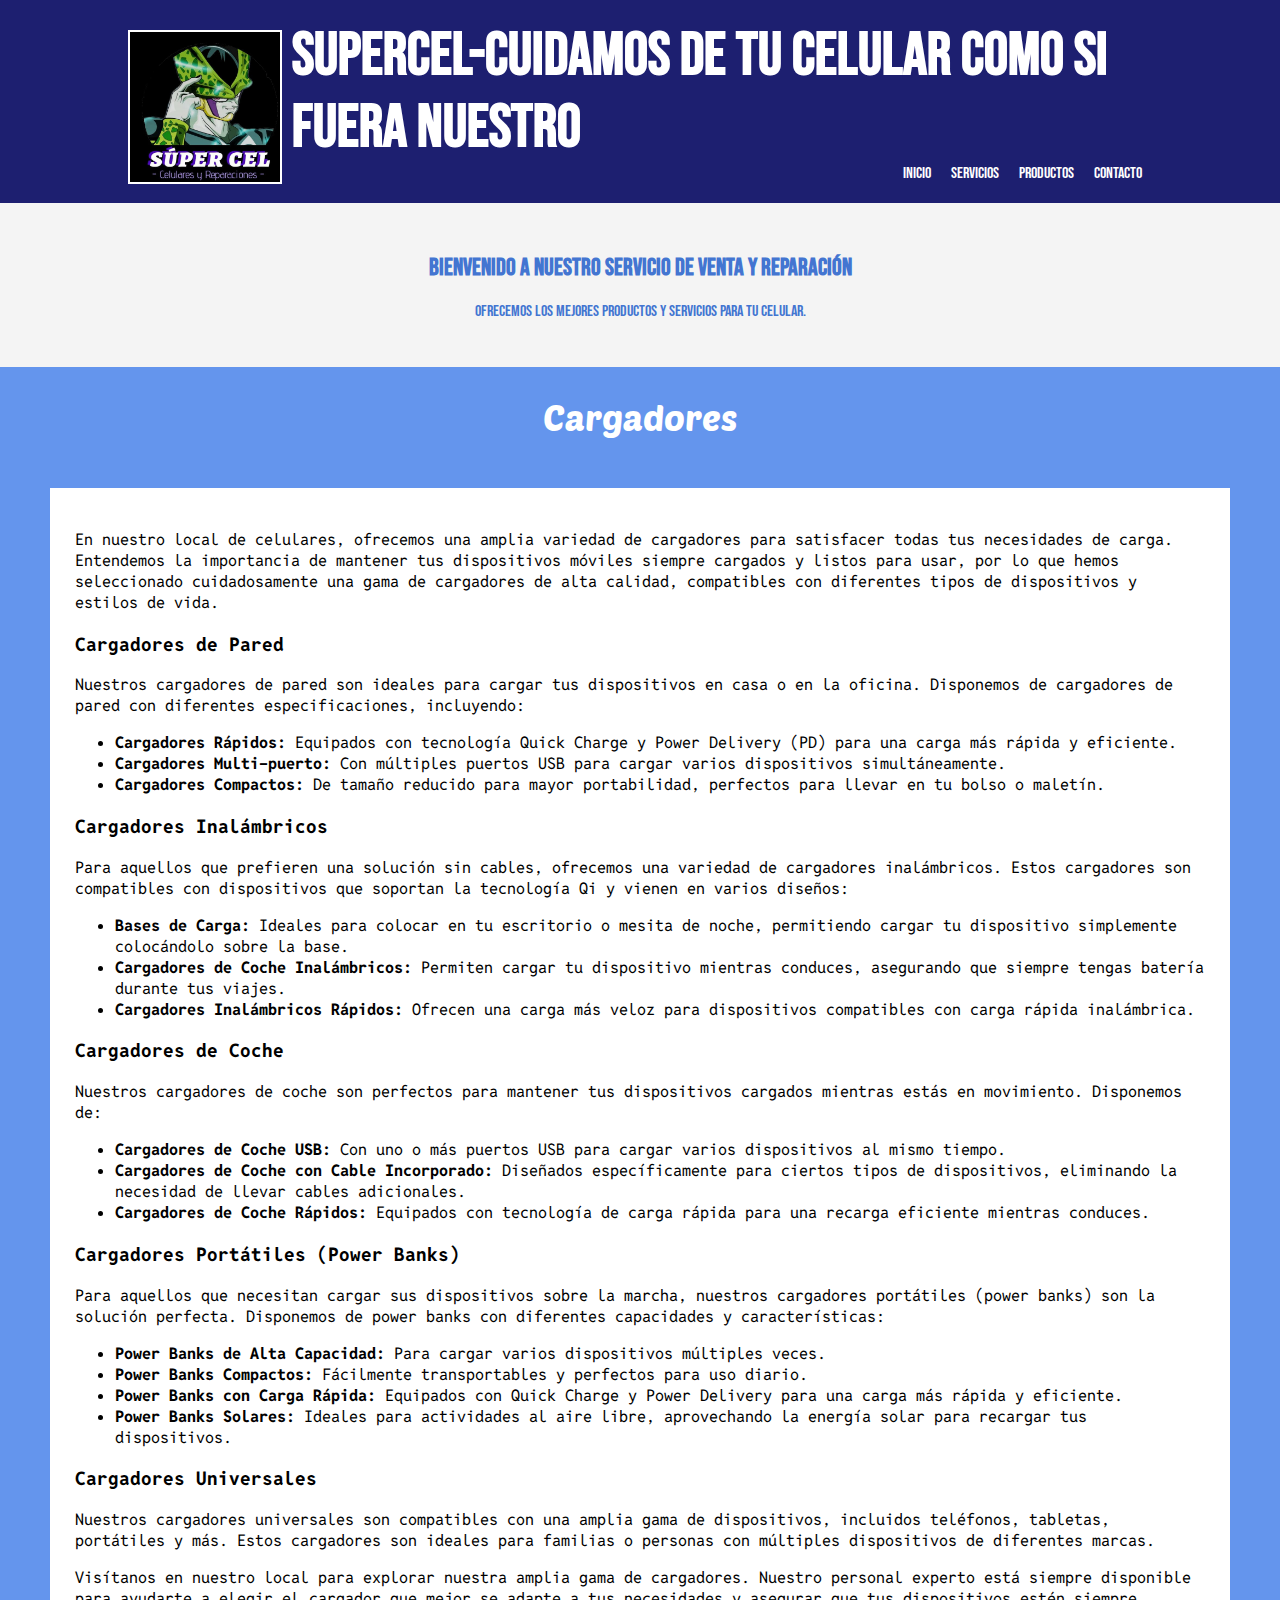
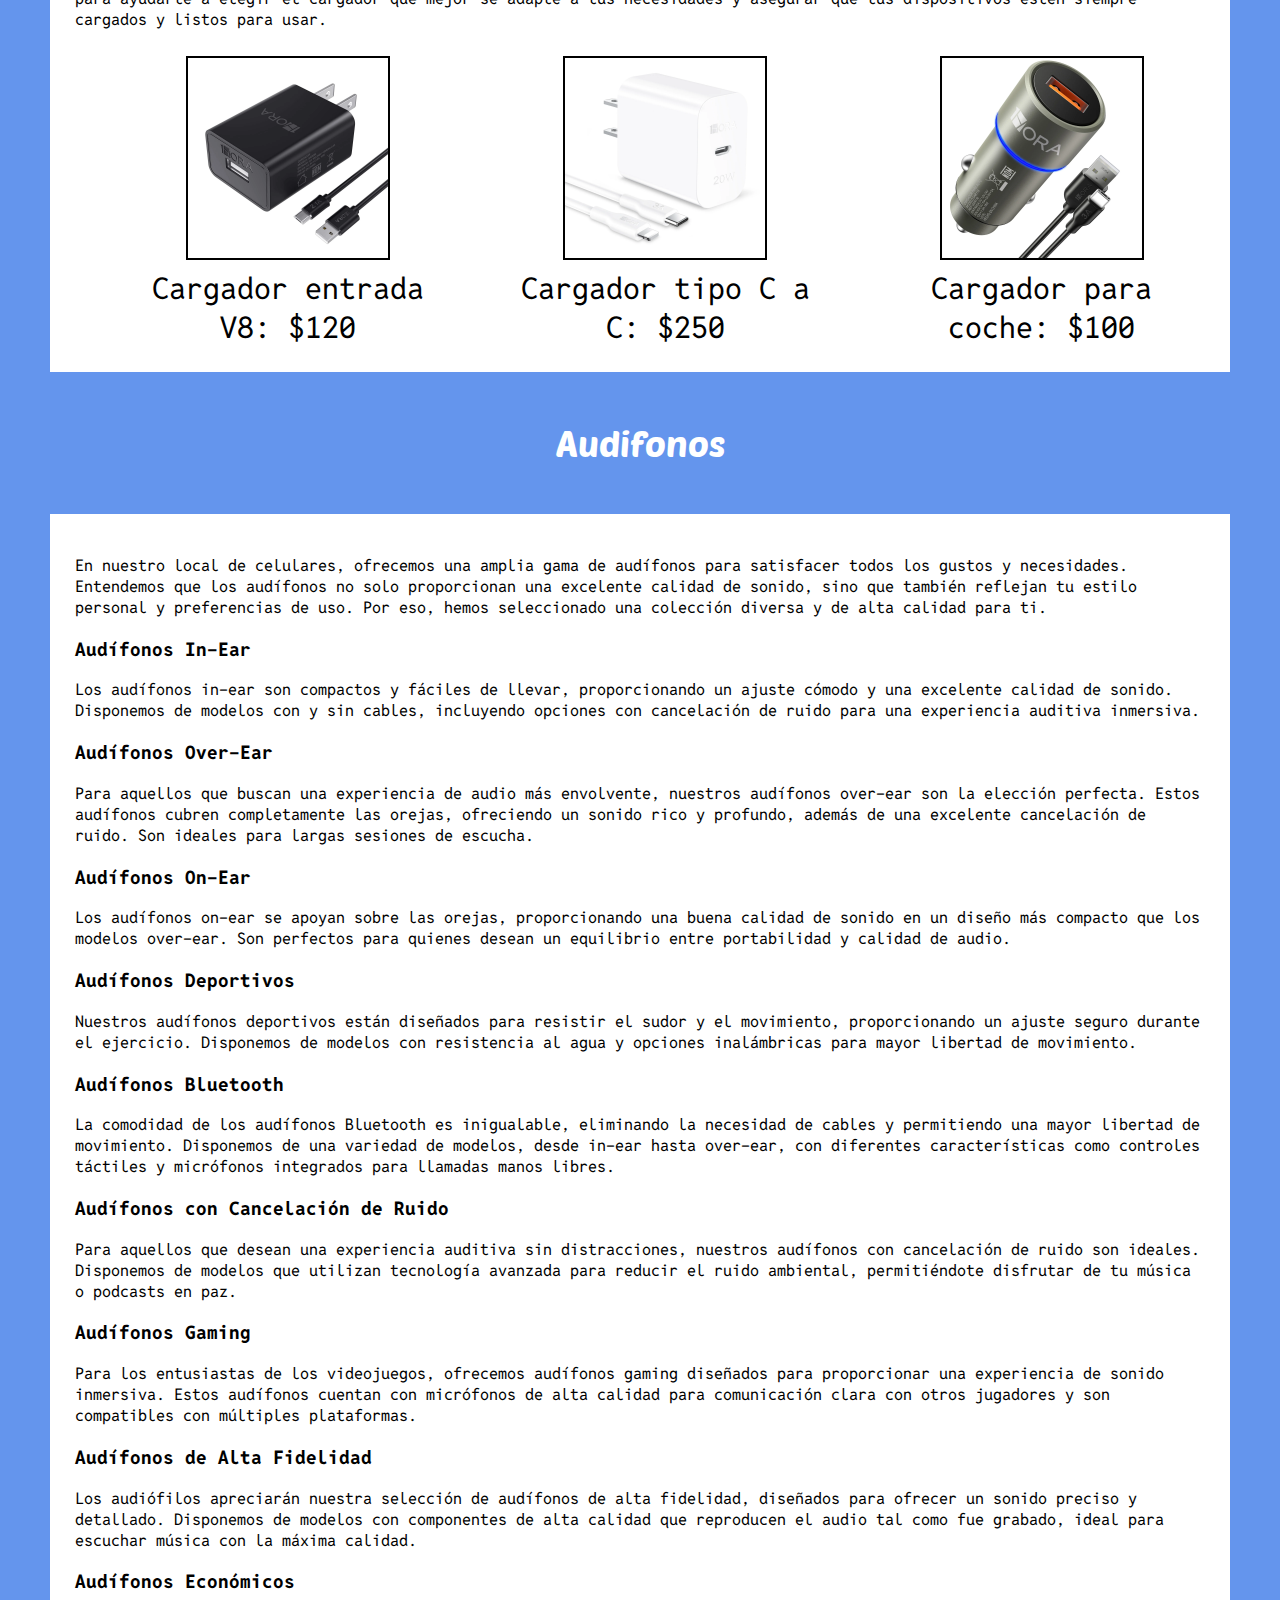
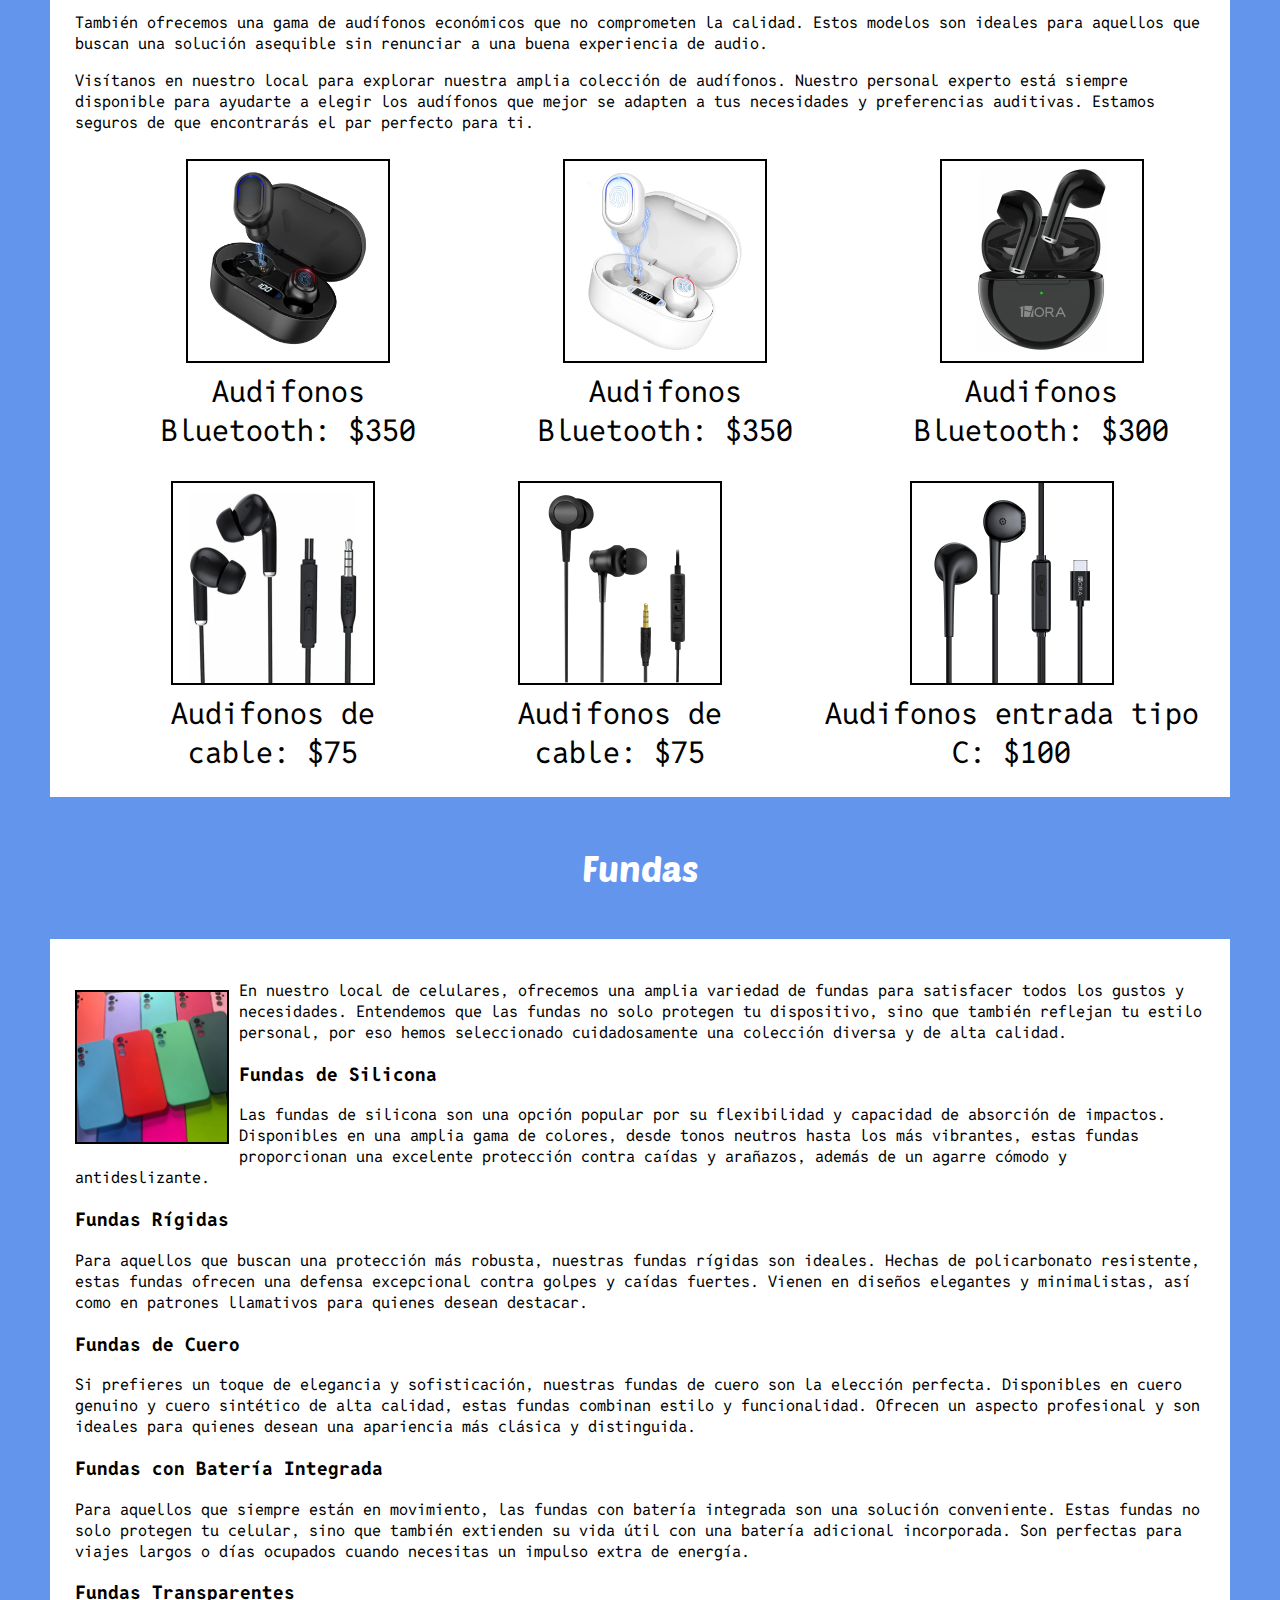
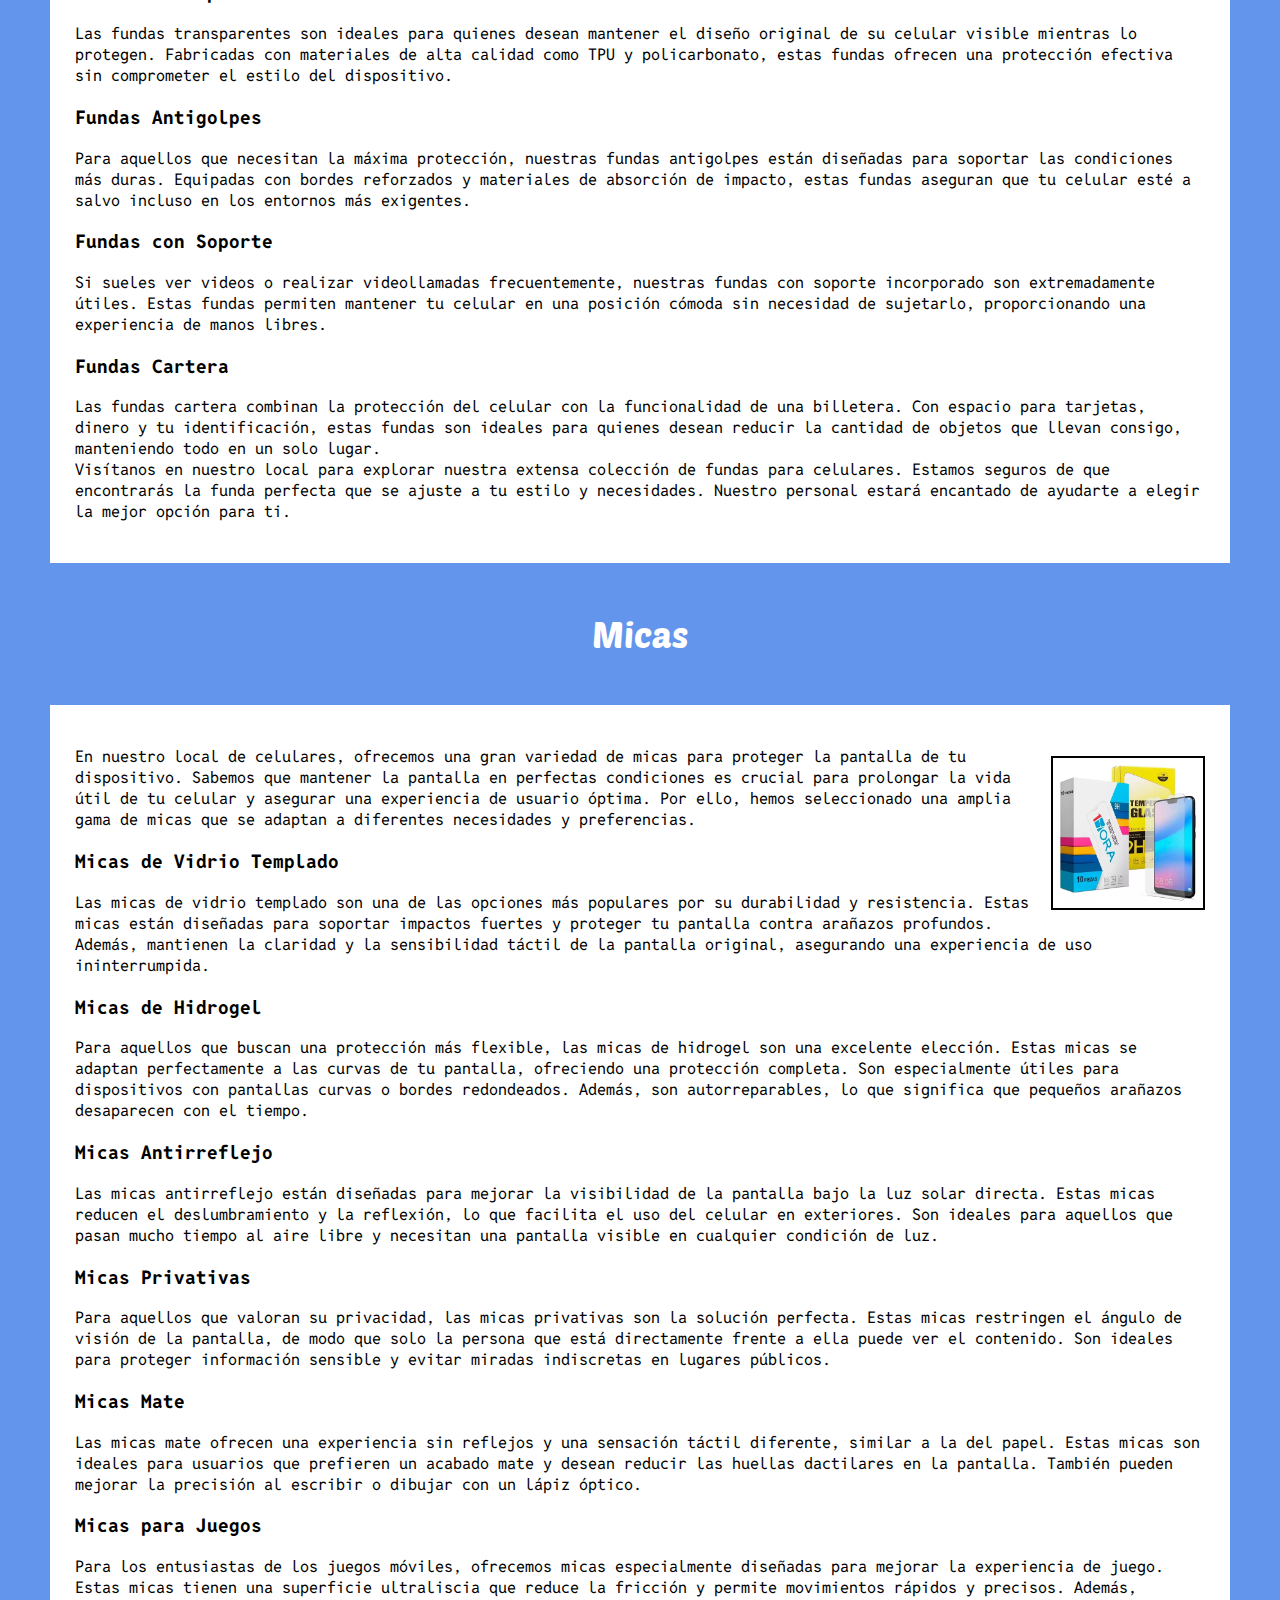
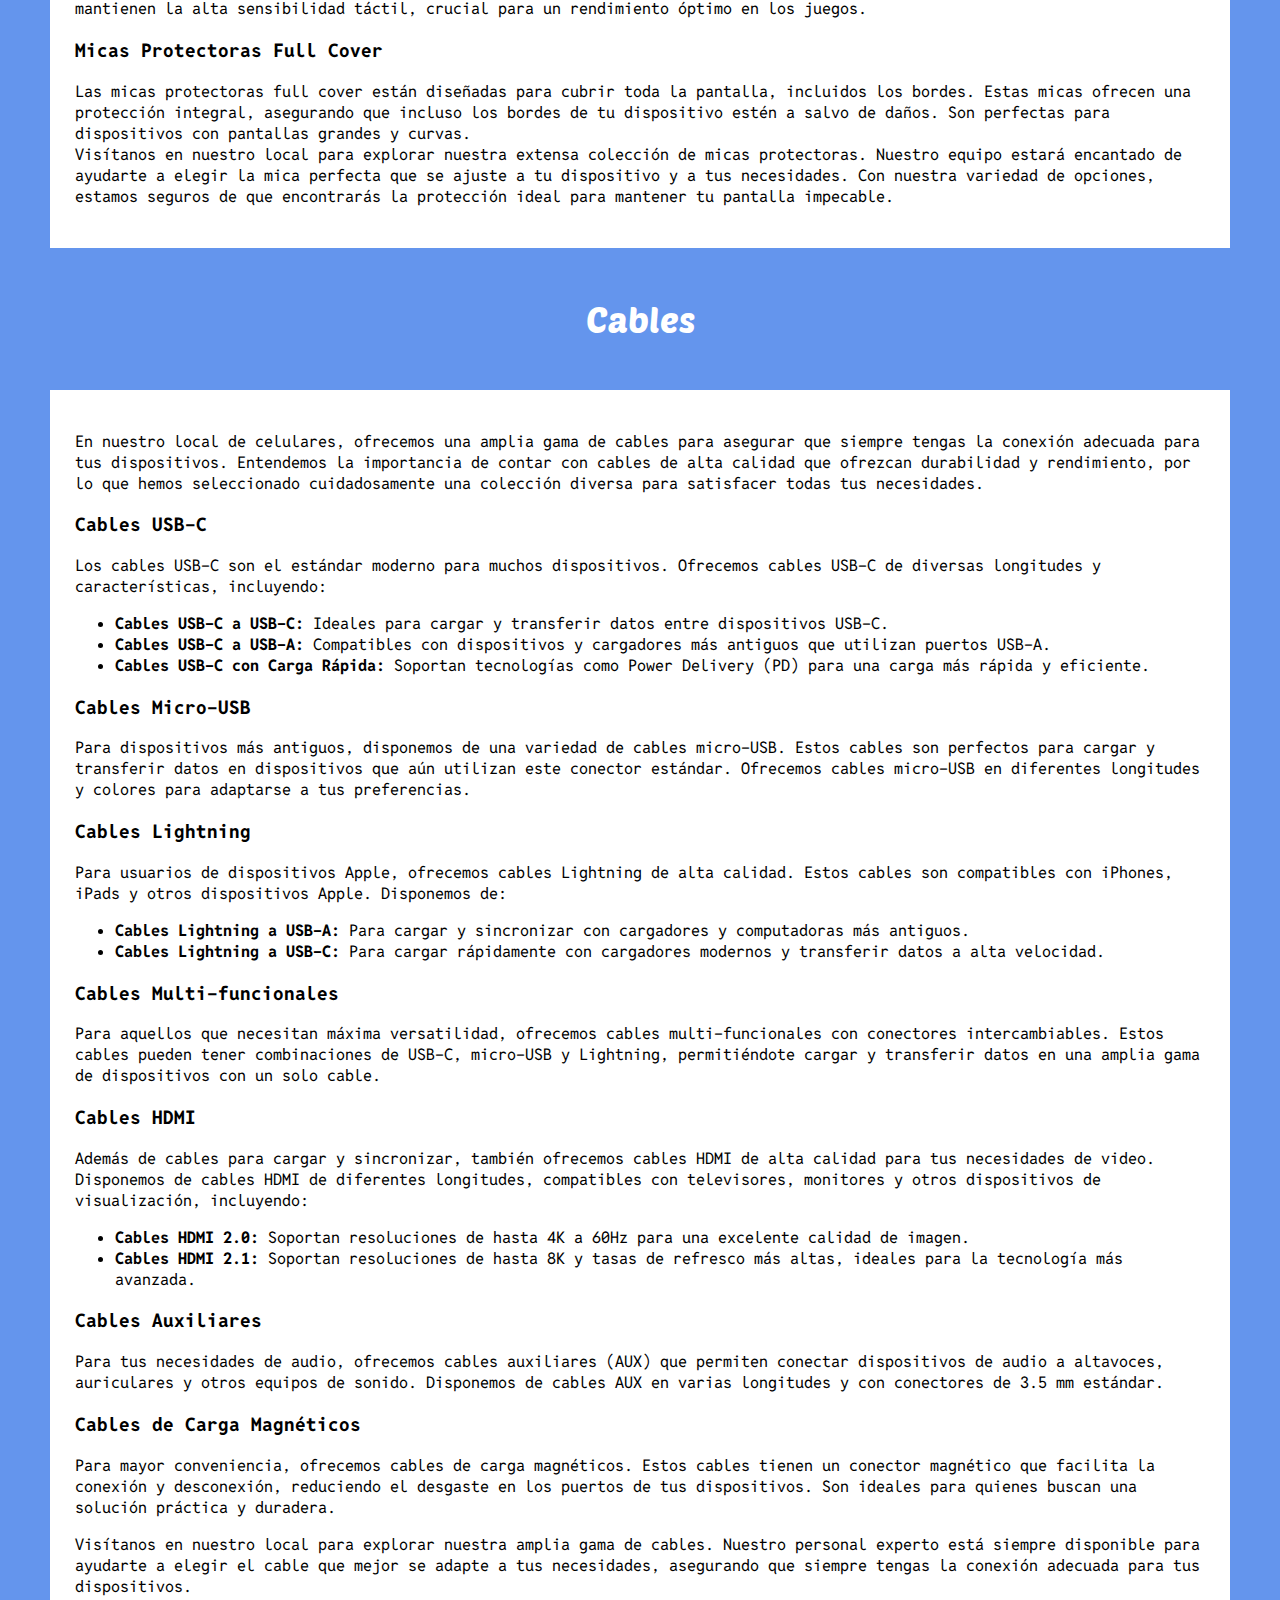
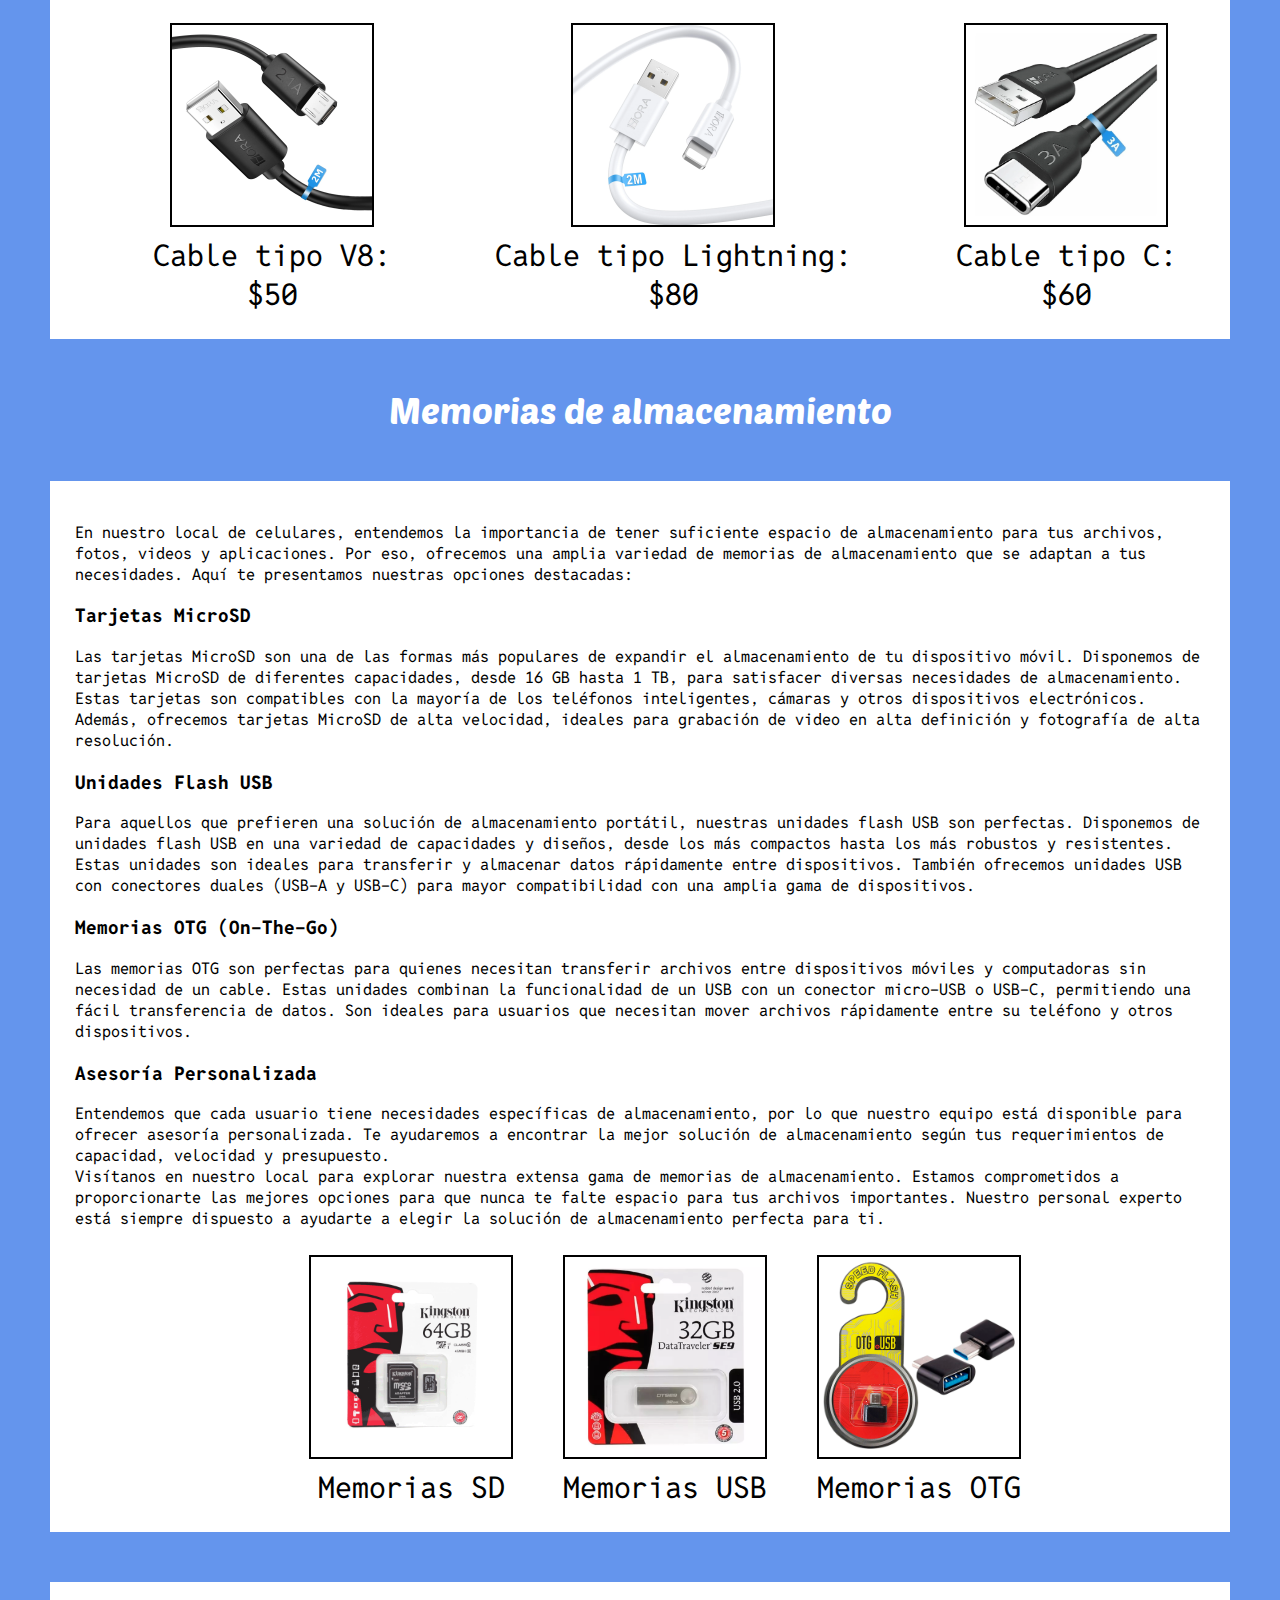
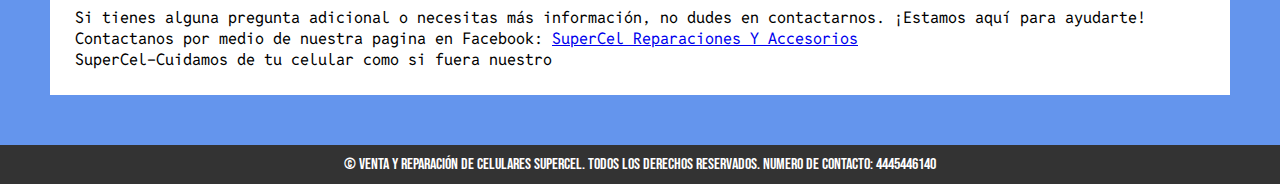
<file: Productos.html>
<!DOCTYPE html>
<html lang="es">
<head>
    <meta charset="UTF-8">
    <meta name="viewport" content="width=device-width, initial-scale=1.0">
    <title>SuperCel</title>
    <link rel="stylesheet" href="plantilla.css">
    <link rel="preconnect" href="https://fonts.googleapis.com">
    <link rel="preconnect" href="https://fonts.gstatic.com" crossorigin>
    <link href="https://fonts.googleapis.com/css2?family=Bebas+Neue&display=swap" rel="stylesheet">
    <link rel="preconnect" href="https://fonts.googleapis.com">
    <link rel="preconnect" href="https://fonts.gstatic.com" crossorigin>
    <link href="https://fonts.googleapis.com/css2?family=Bebas+Neue&family=Reddit+Mono:wght@200..900&display=swap" rel="stylesheet">
    <link rel="preconnect" href="https://fonts.googleapis.com">
    <link rel="preconnect" href="https://fonts.gstatic.com" crossorigin>
    <link href="https://fonts.googleapis.com/css2?family=Bebas+Neue&family=Poetsen+One&family=Reddit+Mono:wght@200..900&display=swap" rel="stylesheet">
    <link rel="shortcut icon" href="icono.ico" />
</head>
<body>
    <header>
        <div class="container">
            <img src="icono.jpg" class="izquierda">
            <h1>SuperCel-Cuidamos de tu celular como si fuera nuestro</h1>
            <nav>
                <ul id="nav-menu" class="nav-menu">
                    <li><a href="Pagina.html">Inicio</a></li>
                    <li class="dropdown">
                        <a href="Servicios.html" class="dropbtn">Servicios</a>
                        <div class="dropdown-content">
                            <a href="Servicios.html">Cambios de pantalla</a>
                            <a href="Servicios.html">Cambio de centro de carga</a>
                            <a href="Servicios.html">Reparación de software</a>
                            <a href="Servicios.html">Cambios de batería</a>
                            <a href="Servicios.html">Cambios de micrófono</a>
                            <a href="Servicios.html">Desbloqueos</a>
                            <a href="Servicios.html">Liberaciones de compañía</a>
                        </div>
                    </li>
                    <li class="dropdown">
                        <a href="Productos.html" class="dropbtn">Productos</a>
                        <div class="dropdown-content">
                            <a href="#cargador">Cargadores</a>
                            <a href="#audifonos">Audífonos</a>
                            <a href="#funda">Fundas</a>
                            <a href="#mica">Micas</a>
                            <a href="#cable">Cables</a>
                            <a href="#memoria">Memorias de Almacenamiento</a>
                        </div>
                    </li>
                    <li><a href="Contacto.html">Contacto</a></li>
                </ul>
            </nav>
        </div>
    </header>

    <section class="hero">
        <div class="container">
            <h2>Bienvenido a Nuestro Servicio de Venta y Reparación</h2>
            <p>Ofrecemos los mejores productos y servicios para tu celular.</p>
        </div>
    </section>
    <h2 class="subtitle" id="cargador">Cargadores</h2>
    <div class="servicios">
        <p>En nuestro local de celulares, ofrecemos una amplia variedad de cargadores para satisfacer todas tus necesidades de carga. Entendemos la importancia de mantener tus dispositivos móviles siempre cargados y listos para usar, por lo que hemos seleccionado cuidadosamente una gama de cargadores de alta calidad, compatibles con diferentes tipos de dispositivos y estilos de vida.</p>

        <h3>Cargadores de Pared</h3>
        <p>Nuestros cargadores de pared son ideales para cargar tus dispositivos en casa o en la oficina. Disponemos de cargadores de pared con diferentes especificaciones, incluyendo:</p>
        <ul>
            <li><strong>Cargadores Rápidos:</strong> Equipados con tecnología Quick Charge y Power Delivery (PD) para una carga más rápida y eficiente.</li>
            <li><strong>Cargadores Multi-puerto:</strong> Con múltiples puertos USB para cargar varios dispositivos simultáneamente.</li>
            <li><strong>Cargadores Compactos:</strong> De tamaño reducido para mayor portabilidad, perfectos para llevar en tu bolso o maletín.</li>
        </ul>
    
        <h3>Cargadores Inalámbricos</h3>
        <p>Para aquellos que prefieren una solución sin cables, ofrecemos una variedad de cargadores inalámbricos. Estos cargadores son compatibles con dispositivos que soportan la tecnología Qi y vienen en varios diseños:</p>
        <ul>
            <li><strong>Bases de Carga:</strong> Ideales para colocar en tu escritorio o mesita de noche, permitiendo cargar tu dispositivo simplemente colocándolo sobre la base.</li>
            <li><strong>Cargadores de Coche Inalámbricos:</strong> Permiten cargar tu dispositivo mientras conduces, asegurando que siempre tengas batería durante tus viajes.</li>
            <li><strong>Cargadores Inalámbricos Rápidos:</strong> Ofrecen una carga más veloz para dispositivos compatibles con carga rápida inalámbrica.</li>
        </ul>
    
        <h3>Cargadores de Coche</h3>
        <p>Nuestros cargadores de coche son perfectos para mantener tus dispositivos cargados mientras estás en movimiento. Disponemos de:</p>
        <ul>
            <li><strong>Cargadores de Coche USB:</strong> Con uno o más puertos USB para cargar varios dispositivos al mismo tiempo.</li>
            <li><strong>Cargadores de Coche con Cable Incorporado:</strong> Diseñados específicamente para ciertos tipos de dispositivos, eliminando la necesidad de llevar cables adicionales.</li>
            <li><strong>Cargadores de Coche Rápidos:</strong> Equipados con tecnología de carga rápida para una recarga eficiente mientras conduces.</li>
        </ul>
    
        <h3>Cargadores Portátiles (Power Banks)</h3>
        <p>Para aquellos que necesitan cargar sus dispositivos sobre la marcha, nuestros cargadores portátiles (power banks) son la solución perfecta. Disponemos de power banks con diferentes capacidades y características:</p>
        <ul>
            <li><strong>Power Banks de Alta Capacidad:</strong> Para cargar varios dispositivos múltiples veces.</li>
            <li><strong>Power Banks Compactos:</strong> Fácilmente transportables y perfectos para uso diario.</li>
            <li><strong>Power Banks con Carga Rápida:</strong> Equipados con Quick Charge y Power Delivery para una carga más rápida y eficiente.</li>
            <li><strong>Power Banks Solares:</strong> Ideales para actividades al aire libre, aprovechando la energía solar para recargar tus dispositivos.</li>
        </ul>
    
        <h3>Cargadores Universales</h3>
        <p>Nuestros cargadores universales son compatibles con una amplia gama de dispositivos, incluidos teléfonos, tabletas, portátiles y más. Estos cargadores son ideales para familias o personas con múltiples dispositivos de diferentes marcas.</p>
    
        <p>Visítanos en nuestro local para explorar nuestra amplia gama de cargadores. Nuestro personal experto está siempre disponible para ayudarte a elegir el cargador que mejor se adapte a tus necesidades y asegurar que tus dispositivos estén siempre cargados y listos para usar.</p>
            <div class="cont">
                <div  class="linea">
                    <div class="p1">
                      <img src="carg1.webp">
                      <br>Cargador entrada V8: $120</div>
                      <br>
                    <div class="p1">
                        <img src="carg2.webp">
                        <br>Cargador tipo C a C: $250</div>
                        <br>
                    <div class="p1">
                        <img src="carg3.webp">
                        <br>Cargador para coche: $100</div>
                </div>
            </div>
        </div>
    <h2 class="subtitle" id="audifonos">Audifonos</h2>
        <div class="servicios">
            <p>En nuestro local de celulares, ofrecemos una amplia gama de audífonos para satisfacer todos los gustos y necesidades. Entendemos que los audífonos no solo proporcionan una excelente calidad de sonido, sino que también reflejan tu estilo personal y preferencias de uso. Por eso, hemos seleccionado una colección diversa y de alta calidad para ti.</p>

    <h3>Audífonos In-Ear</h3>
    <p>Los audífonos in-ear son compactos y fáciles de llevar, proporcionando un ajuste cómodo y una excelente calidad de sonido. Disponemos de modelos con y sin cables, incluyendo opciones con cancelación de ruido para una experiencia auditiva inmersiva.</p>

    <h3>Audífonos Over-Ear</h3>
    <p>Para aquellos que buscan una experiencia de audio más envolvente, nuestros audífonos over-ear son la elección perfecta. Estos audífonos cubren completamente las orejas, ofreciendo un sonido rico y profundo, además de una excelente cancelación de ruido. Son ideales para largas sesiones de escucha.</p>

    <h3>Audífonos On-Ear</h3>
    <p>Los audífonos on-ear se apoyan sobre las orejas, proporcionando una buena calidad de sonido en un diseño más compacto que los modelos over-ear. Son perfectos para quienes desean un equilibrio entre portabilidad y calidad de audio.</p>

    <h3>Audífonos Deportivos</h3>
    <p>Nuestros audífonos deportivos están diseñados para resistir el sudor y el movimiento, proporcionando un ajuste seguro durante el ejercicio. Disponemos de modelos con resistencia al agua y opciones inalámbricas para mayor libertad de movimiento.</p>

    <h3>Audífonos Bluetooth</h3>
    <p>La comodidad de los audífonos Bluetooth es inigualable, eliminando la necesidad de cables y permitiendo una mayor libertad de movimiento. Disponemos de una variedad de modelos, desde in-ear hasta over-ear, con diferentes características como controles táctiles y micrófonos integrados para llamadas manos libres.</p>

    <h3>Audífonos con Cancelación de Ruido</h3>
    <p>Para aquellos que desean una experiencia auditiva sin distracciones, nuestros audífonos con cancelación de ruido son ideales. Disponemos de modelos que utilizan tecnología avanzada para reducir el ruido ambiental, permitiéndote disfrutar de tu música o podcasts en paz.</p>

    <h3>Audífonos Gaming</h3>
    <p>Para los entusiastas de los videojuegos, ofrecemos audífonos gaming diseñados para proporcionar una experiencia de sonido inmersiva. Estos audífonos cuentan con micrófonos de alta calidad para comunicación clara con otros jugadores y son compatibles con múltiples plataformas.</p>

    <h3>Audífonos de Alta Fidelidad</h3>
    <p>Los audiófilos apreciarán nuestra selección de audífonos de alta fidelidad, diseñados para ofrecer un sonido preciso y detallado. Disponemos de modelos con componentes de alta calidad que reproducen el audio tal como fue grabado, ideal para escuchar música con la máxima calidad.</p>

    <h3>Audífonos Económicos</h3>
    <p>También ofrecemos una gama de audífonos económicos que no comprometen la calidad. Estos modelos son ideales para aquellos que buscan una solución asequible sin renunciar a una buena experiencia de audio.</p>

    <p>Visítanos en nuestro local para explorar nuestra amplia colección de audífonos. Nuestro personal experto está siempre disponible para ayudarte a elegir los audífonos que mejor se adapten a tus necesidades y preferencias auditivas. Estamos seguros de que encontrarás el par perfecto para ti.</p>
            <div class="cont">
                <div  class="linea">
                    <div class="p1">
                      <img src="audi1.webp">
                      <br>Audifonos Bluetooth: $350</div>
                      <br>
                    <div class="p1">
                        <img src="audi2.webp">
                        <br>Audifonos Bluetooth: $350</div>
                        <br>
                    <div class="p1">
                        <img src="auid3.webp">
                        <br>Audifonos Bluetooth: $300</div>
                </div>
            </div>
            <br>
            <div class="cont">
                <div  class="linea">
                    <div class="p1">
                      <img src="alam1.webp">
                      <br>Audifonos de cable: $75</div>
                      <br>
                    <div class="p1">
                        <img src="alam2.webp">
                        <br>Audifonos de cable: $75</div>
                        <br>
                    <div class="p1">
                        <img src="alam3.webp">
                        <br>Audifonos entrada tipo C: $100</div>
                </div>
            </div>
        </div>
    </div>
    <h2 class="subtitle" id="funda">Fundas</h2>
    <div class="servicios">
        <p>
            <img src="fundas.webp" class="izquierda">
            En nuestro local de celulares, ofrecemos una amplia variedad de fundas para satisfacer todos los gustos y necesidades. Entendemos que las fundas no solo protegen tu dispositivo, sino que también reflejan tu estilo personal, por eso hemos seleccionado cuidadosamente una colección diversa y de alta calidad.
            <br>
            <h3>Fundas de Silicona</h3>
            Las fundas de silicona son una opción popular por su flexibilidad y capacidad de absorción de impactos. Disponibles en una amplia gama de colores, desde tonos neutros hasta los más vibrantes, estas fundas proporcionan una excelente protección contra caídas y arañazos, además de un agarre cómodo y antideslizante.
            <br>
            <h3>Fundas Rígidas</h3>
            Para aquellos que buscan una protección más robusta, nuestras fundas rígidas son ideales. Hechas de policarbonato resistente, estas fundas ofrecen una defensa excepcional contra golpes y caídas fuertes. Vienen en diseños elegantes y minimalistas, así como en patrones llamativos para quienes desean destacar.
            <br>
            <h3>Fundas de Cuero</h3>
            Si prefieres un toque de elegancia y sofisticación, nuestras fundas de cuero son la elección perfecta. Disponibles en cuero genuino y cuero sintético de alta calidad, estas fundas combinan estilo y funcionalidad. Ofrecen un aspecto profesional y son ideales para quienes desean una apariencia más clásica y distinguida.
            <br>
            <h3>Fundas con Batería Integrada</h3>
            Para aquellos que siempre están en movimiento, las fundas con batería integrada son una solución conveniente. Estas fundas no solo protegen tu celular, sino que también extienden su vida útil con una batería adicional incorporada. Son perfectas para viajes largos o días ocupados cuando necesitas un impulso extra de energía.
            <br>
            <h3>Fundas Transparentes</h3>
            Las fundas transparentes son ideales para quienes desean mantener el diseño original de su celular visible mientras lo protegen. Fabricadas con materiales de alta calidad como TPU y policarbonato, estas fundas ofrecen una protección efectiva sin comprometer el estilo del dispositivo.
            <br>
            <h3>Fundas Antigolpes</h3>
            Para aquellos que necesitan la máxima protección, nuestras fundas antigolpes están diseñadas para soportar las condiciones más duras. Equipadas con bordes reforzados y materiales de absorción de impacto, estas fundas aseguran que tu celular esté a salvo incluso en los entornos más exigentes.
            <br>
            <h3>Fundas con Soporte</h3>
            Si sueles ver videos o realizar videollamadas frecuentemente, nuestras fundas con soporte incorporado son extremadamente útiles. Estas fundas permiten mantener tu celular en una posición cómoda sin necesidad de sujetarlo, proporcionando una experiencia de manos libres.
            <br>
            <h3>Fundas Cartera</h3>
            Las fundas cartera combinan la protección del celular con la funcionalidad de una billetera. Con espacio para tarjetas, dinero y tu identificación, estas fundas son ideales para quienes desean reducir la cantidad de objetos que llevan consigo, manteniendo todo en un solo lugar.
            <br>
            Visítanos en nuestro local para explorar nuestra extensa colección de fundas para celulares. Estamos seguros de que encontrarás la funda perfecta que se ajuste a tu estilo y necesidades. Nuestro personal estará encantado de ayudarte a elegir la mejor opción para ti.
        </p>

    </div>
    <h2 class="subtitle" id="mica">Micas</h2>
    <div class="servicios">
        <p>
            <img src="micas.webp" class="derecha">
            En nuestro local de celulares, ofrecemos una gran variedad de micas para proteger la pantalla de tu dispositivo. Sabemos que mantener la pantalla en perfectas condiciones es crucial para prolongar la vida útil de tu celular y asegurar una experiencia de usuario óptima. Por ello, hemos seleccionado una amplia gama de micas que se adaptan a diferentes necesidades y preferencias.
            <br>
            <h3>Micas de Vidrio Templado</h3>

            Las micas de vidrio templado son una de las opciones más populares por su durabilidad y resistencia. Estas micas están diseñadas para soportar impactos fuertes y proteger tu pantalla contra arañazos profundos. Además, mantienen la claridad y la sensibilidad táctil de la pantalla original, asegurando una experiencia de uso ininterrumpida.
            <br>
            <h3>Micas de Hidrogel</h3>

            Para aquellos que buscan una protección más flexible, las micas de hidrogel son una excelente elección. Estas micas se adaptan perfectamente a las curvas de tu pantalla, ofreciendo una protección completa. Son especialmente útiles para dispositivos con pantallas curvas o bordes redondeados. Además, son autorreparables, lo que significa que pequeños arañazos desaparecen con el tiempo.
            <br>
            <h3>Micas Antirreflejo</h3>

            Las micas antirreflejo están diseñadas para mejorar la visibilidad de la pantalla bajo la luz solar directa. Estas micas reducen el deslumbramiento y la reflexión, lo que facilita el uso del celular en exteriores. Son ideales para aquellos que pasan mucho tiempo al aire libre y necesitan una pantalla visible en cualquier condición de luz.
            <br>
            <h3>Micas Privativas</h3>

            Para aquellos que valoran su privacidad, las micas privativas son la solución perfecta. Estas micas restringen el ángulo de visión de la pantalla, de modo que solo la persona que está directamente frente a ella puede ver el contenido. Son ideales para proteger información sensible y evitar miradas indiscretas en lugares públicos.
            <br>
            <h3>Micas Mate</h3>

            Las micas mate ofrecen una experiencia sin reflejos y una sensación táctil diferente, similar a la del papel. Estas micas son ideales para usuarios que prefieren un acabado mate y desean reducir las huellas dactilares en la pantalla. También pueden mejorar la precisión al escribir o dibujar con un lápiz óptico.
            <br>
            <h3>Micas para Juegos</h3>

            Para los entusiastas de los juegos móviles, ofrecemos micas especialmente diseñadas para mejorar la experiencia de juego. Estas micas tienen una superficie ultraliscia que reduce la fricción y permite movimientos rápidos y precisos. Además, mantienen la alta sensibilidad táctil, crucial para un rendimiento óptimo en los juegos.
            <br>
            <h3>Micas Protectoras Full Cover</h3>

            Las micas protectoras full cover están diseñadas para cubrir toda la pantalla, incluidos los bordes. Estas micas ofrecen una protección integral, asegurando que incluso los bordes de tu dispositivo estén a salvo de daños. Son perfectas para dispositivos con pantallas grandes y curvas.
            <br>
            Visítanos en nuestro local para explorar nuestra extensa colección de micas protectoras. Nuestro equipo estará encantado de ayudarte a elegir la mica perfecta que se ajuste a tu dispositivo y a tus necesidades. Con nuestra variedad de opciones, estamos seguros de que encontrarás la protección ideal para mantener tu pantalla impecable.
        </p>
    </div>
    <h2 class="subtitle" id="cable">Cables</h2>
    <div class="servicios">
        <p>En nuestro local de celulares, ofrecemos una amplia gama de cables para asegurar que siempre tengas la conexión adecuada para tus dispositivos. Entendemos la importancia de contar con cables de alta calidad que ofrezcan durabilidad y rendimiento, por lo que hemos seleccionado cuidadosamente una colección diversa para satisfacer todas tus necesidades.</p>

    <h3>Cables USB-C</h3>
    <p>Los cables USB-C son el estándar moderno para muchos dispositivos. Ofrecemos cables USB-C de diversas longitudes y características, incluyendo:</p>
    <ul>
        <li><strong>Cables USB-C a USB-C:</strong> Ideales para cargar y transferir datos entre dispositivos USB-C.</li>
        <li><strong>Cables USB-C a USB-A:</strong> Compatibles con dispositivos y cargadores más antiguos que utilizan puertos USB-A.</li>
        <li><strong>Cables USB-C con Carga Rápida:</strong> Soportan tecnologías como Power Delivery (PD) para una carga más rápida y eficiente.</li>
    </ul>

    <h3>Cables Micro-USB</h3>
    <p>Para dispositivos más antiguos, disponemos de una variedad de cables micro-USB. Estos cables son perfectos para cargar y transferir datos en dispositivos que aún utilizan este conector estándar. Ofrecemos cables micro-USB en diferentes longitudes y colores para adaptarse a tus preferencias.</p>

    <h3>Cables Lightning</h3>
    <p>Para usuarios de dispositivos Apple, ofrecemos cables Lightning de alta calidad. Estos cables son compatibles con iPhones, iPads y otros dispositivos Apple. Disponemos de:</p>
    <ul>
        <li><strong>Cables Lightning a USB-A:</strong> Para cargar y sincronizar con cargadores y computadoras más antiguos.</li>
        <li><strong>Cables Lightning a USB-C:</strong> Para cargar rápidamente con cargadores modernos y transferir datos a alta velocidad.</li>
    </ul>

    <h3>Cables Multi-funcionales</h3>
    <p>Para aquellos que necesitan máxima versatilidad, ofrecemos cables multi-funcionales con conectores intercambiables. Estos cables pueden tener combinaciones de USB-C, micro-USB y Lightning, permitiéndote cargar y transferir datos en una amplia gama de dispositivos con un solo cable.</p>

    <h3>Cables HDMI</h3>
    <p>Además de cables para cargar y sincronizar, también ofrecemos cables HDMI de alta calidad para tus necesidades de video. Disponemos de cables HDMI de diferentes longitudes, compatibles con televisores, monitores y otros dispositivos de visualización, incluyendo:</p>
    <ul>
        <li><strong>Cables HDMI 2.0:</strong> Soportan resoluciones de hasta 4K a 60Hz para una excelente calidad de imagen.</li>
        <li><strong>Cables HDMI 2.1:</strong> Soportan resoluciones de hasta 8K y tasas de refresco más altas, ideales para la tecnología más avanzada.</li>
    </ul>

    <h3>Cables Auxiliares</h3>
    <p>Para tus necesidades de audio, ofrecemos cables auxiliares (AUX) que permiten conectar dispositivos de audio a altavoces, auriculares y otros equipos de sonido. Disponemos de cables AUX en varias longitudes y con conectores de 3.5 mm estándar.</p>

    <h3>Cables de Carga Magnéticos</h3>
    <p>Para mayor conveniencia, ofrecemos cables de carga magnéticos. Estos cables tienen un conector magnético que facilita la conexión y desconexión, reduciendo el desgaste en los puertos de tus dispositivos. Son ideales para quienes buscan una solución práctica y duradera.</p>

    <p>Visítanos en nuestro local para explorar nuestra amplia gama de cables. Nuestro personal experto está siempre disponible para ayudarte a elegir el cable que mejor se adapte a tus necesidades, asegurando que siempre tengas la conexión adecuada para tus dispositivos.</p>
    <div class="cont">
        <div  class="linea">
            <div class="p1">
              <img src="cable1.webp">
              <br>Cable tipo V8: $50</div>
              <br>
            <div class="p1">
                <img src="cable2.webp">
                <br>Cable tipo Lightning: $80</div>
                <br>
            <div class="p1">
                <img src="cable3.webp">
                <br>Cable tipo C: $60</div>
        </div>
    </div>
    </div>
    <h2 class="subtitle" id="memoria">Memorias de almacenamiento</h2>
    <div class="servicios">
        <p>
            En nuestro local de celulares, entendemos la importancia de tener suficiente espacio de almacenamiento para tus archivos, fotos, videos y aplicaciones. Por eso, ofrecemos una amplia variedad de memorias de almacenamiento que se adaptan a tus necesidades. Aquí te presentamos nuestras opciones destacadas:
            <br>
            <h3>Tarjetas MicroSD</h3>
            
            Las tarjetas MicroSD son una de las formas más populares de expandir el almacenamiento de tu dispositivo móvil. Disponemos de tarjetas MicroSD de diferentes capacidades, desde 16 GB hasta 1 TB, para satisfacer diversas necesidades de almacenamiento. Estas tarjetas son compatibles con la mayoría de los teléfonos inteligentes, cámaras y otros dispositivos electrónicos. Además, ofrecemos tarjetas MicroSD de alta velocidad, ideales para grabación de video en alta definición y fotografía de alta resolución.
            <br>
            <h3>Unidades Flash USB</h3>
            
            Para aquellos que prefieren una solución de almacenamiento portátil, nuestras unidades flash USB son perfectas. Disponemos de unidades flash USB en una variedad de capacidades y diseños, desde los más compactos hasta los más robustos y resistentes. Estas unidades son ideales para transferir y almacenar datos rápidamente entre dispositivos. También ofrecemos unidades USB con conectores duales (USB-A y USB-C) para mayor compatibilidad con una amplia gama de dispositivos.
            <br>
            <h3>Memorias OTG (On-The-Go)</h3>
            
            Las memorias OTG son perfectas para quienes necesitan transferir archivos entre dispositivos móviles y computadoras sin necesidad de un cable. Estas unidades combinan la funcionalidad de un USB con un conector micro-USB o USB-C, permitiendo una fácil transferencia de datos. Son ideales para usuarios que necesitan mover archivos rápidamente entre su teléfono y otros dispositivos.
            <br>
            <h3>Asesoría Personalizada</h3>
            
            Entendemos que cada usuario tiene necesidades específicas de almacenamiento, por lo que nuestro equipo está disponible para ofrecer asesoría personalizada. Te ayudaremos a encontrar la mejor solución de almacenamiento según tus requerimientos de capacidad, velocidad y presupuesto.
            <br>
            Visítanos en nuestro local para explorar nuestra extensa gama de memorias de almacenamiento. Estamos comprometidos a proporcionarte las mejores opciones para que nunca te falte espacio para tus archivos importantes. Nuestro personal experto está siempre dispuesto a ayudarte a elegir la solución de almacenamiento perfecta para ti.
        </p>
        <div class="cont">
            <div  class="linea">
                <div class="p1">
                  <img src="mem1.jpg">
                  <br>Memorias SD</div>
                  <br>
                <div class="p1">
                    <img src="mem2.webp">
                    <br>Memorias USB</div>
                    <br>
                <div class="p1">
                    <img src="mem3.jpg">
                    <br>Memorias OTG</div>
            </div>
        </div>
    </div>
    <p class="servicios">
        Si tienes alguna pregunta adicional o necesitas más información, no dudes en contactarnos. ¡Estamos aquí para ayudarte!
        <br>Contactanos por medio de nuestra pagina en Facebook: <a href="https://www.facebook.com/profile.php?id=100066873691092">SuperCel Reparaciones Y Accesorios</a>
        <br>SuperCel-Cuidamos de tu celular como si fuera nuestro
    </p>
    <footer>
        <div class="container">
            <p>&copy; Venta y Reparación de Celulares SuperCel. Todos los derechos reservados. Numero de contacto: 4445446140</p>
        </div>
    </footer>

    <script src="menu.js"></script>
</body>
</html>
</file>
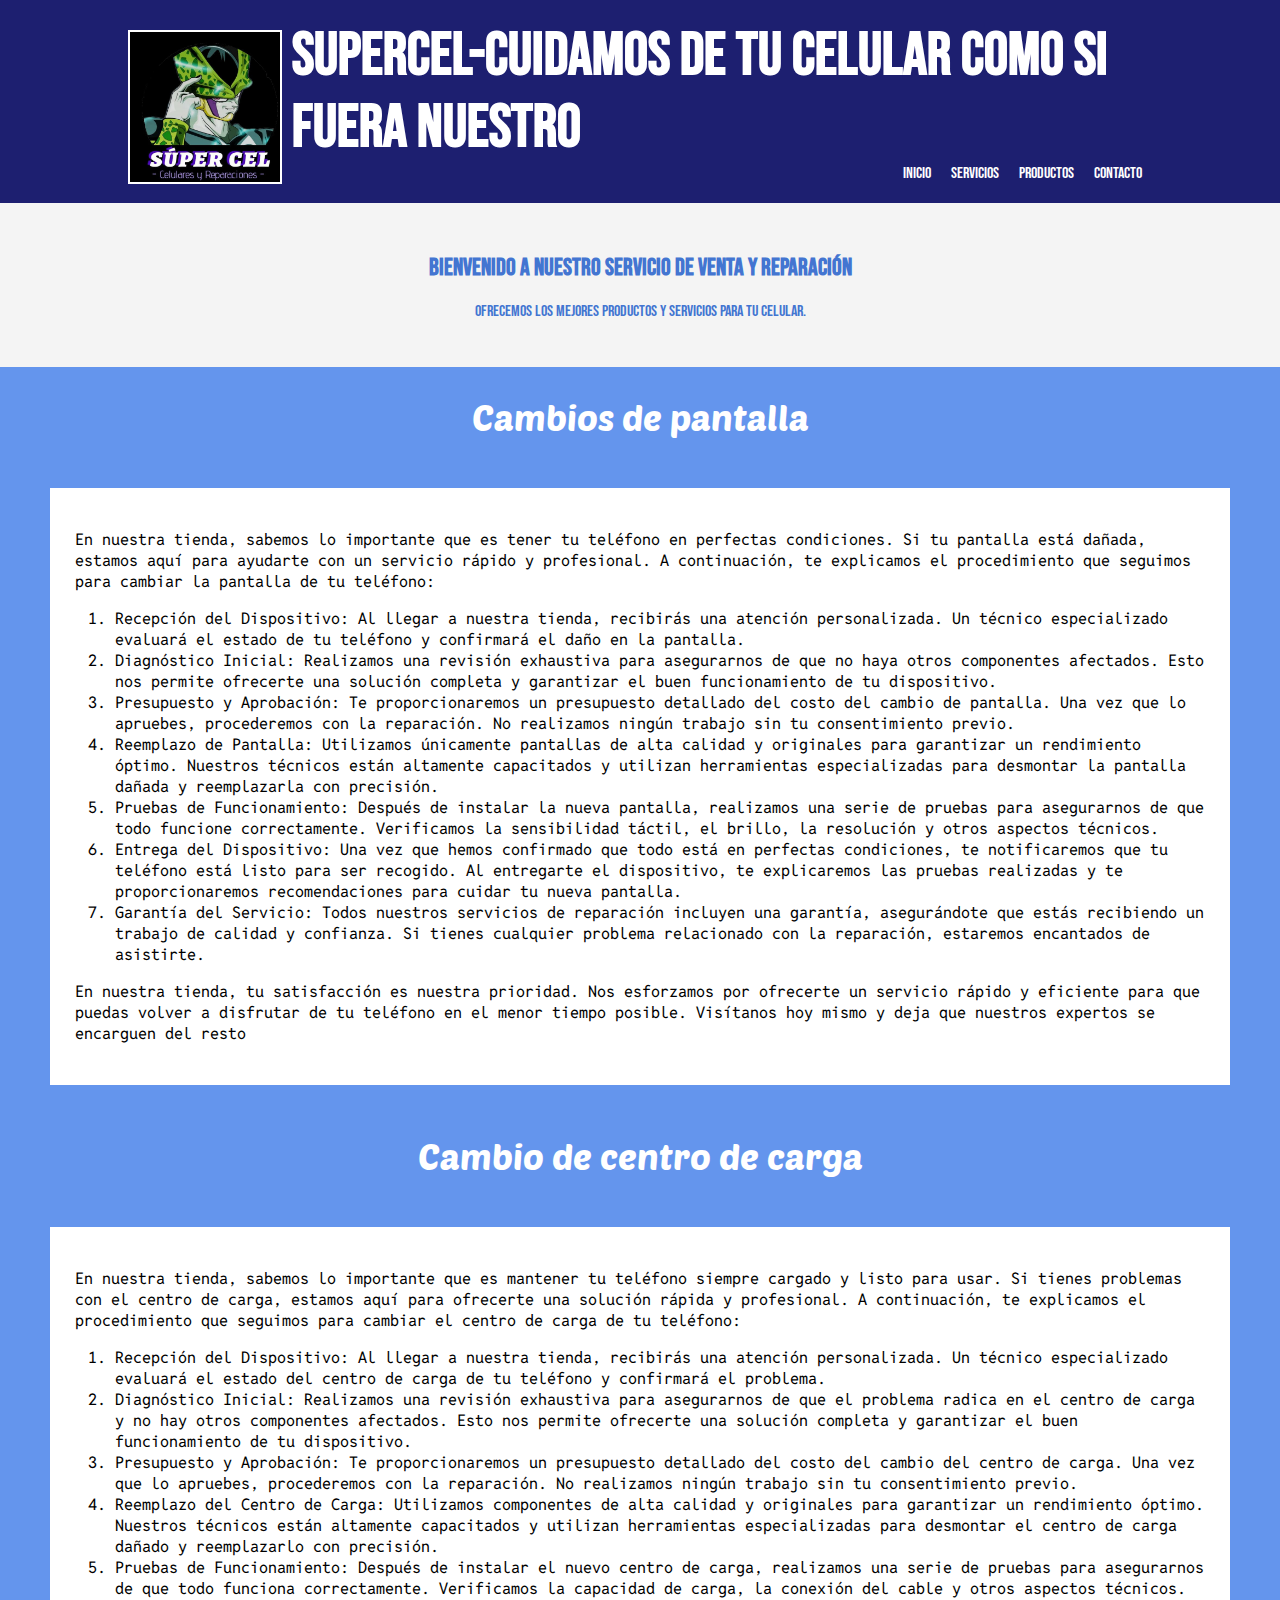
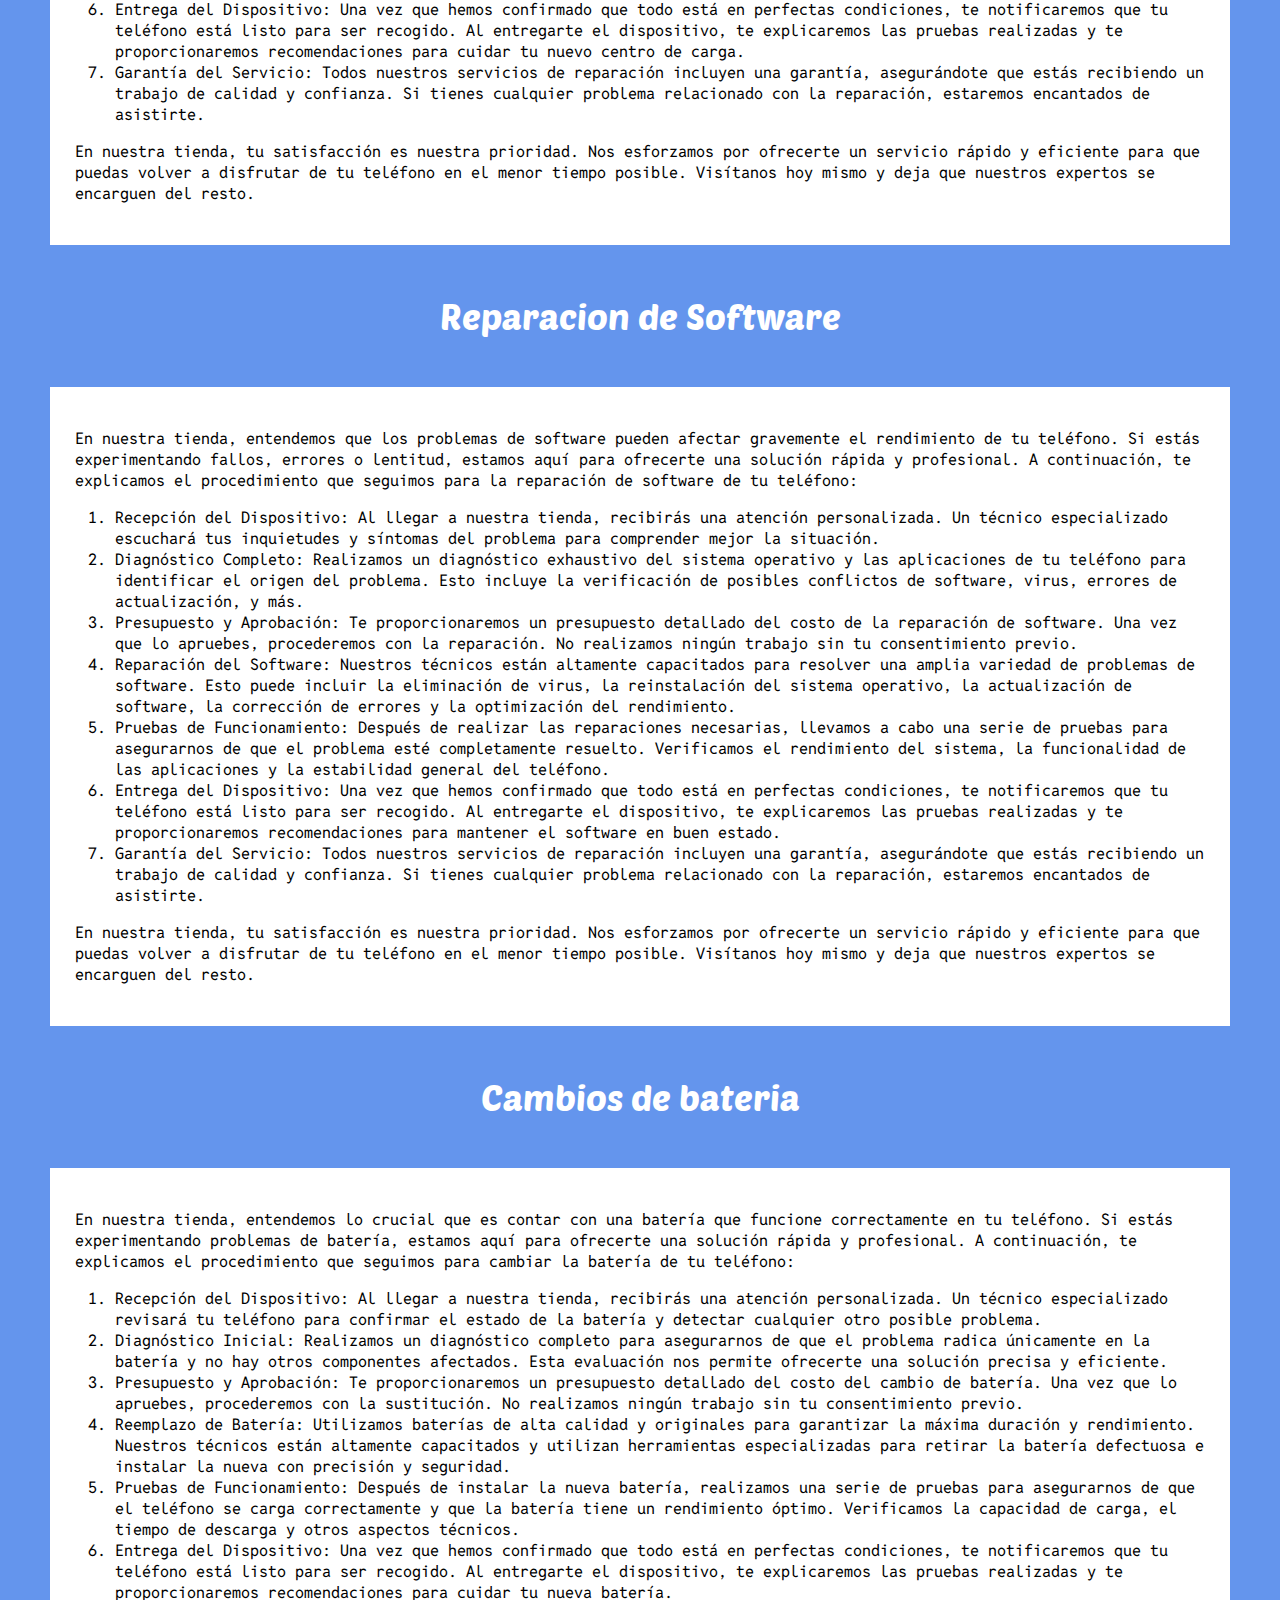
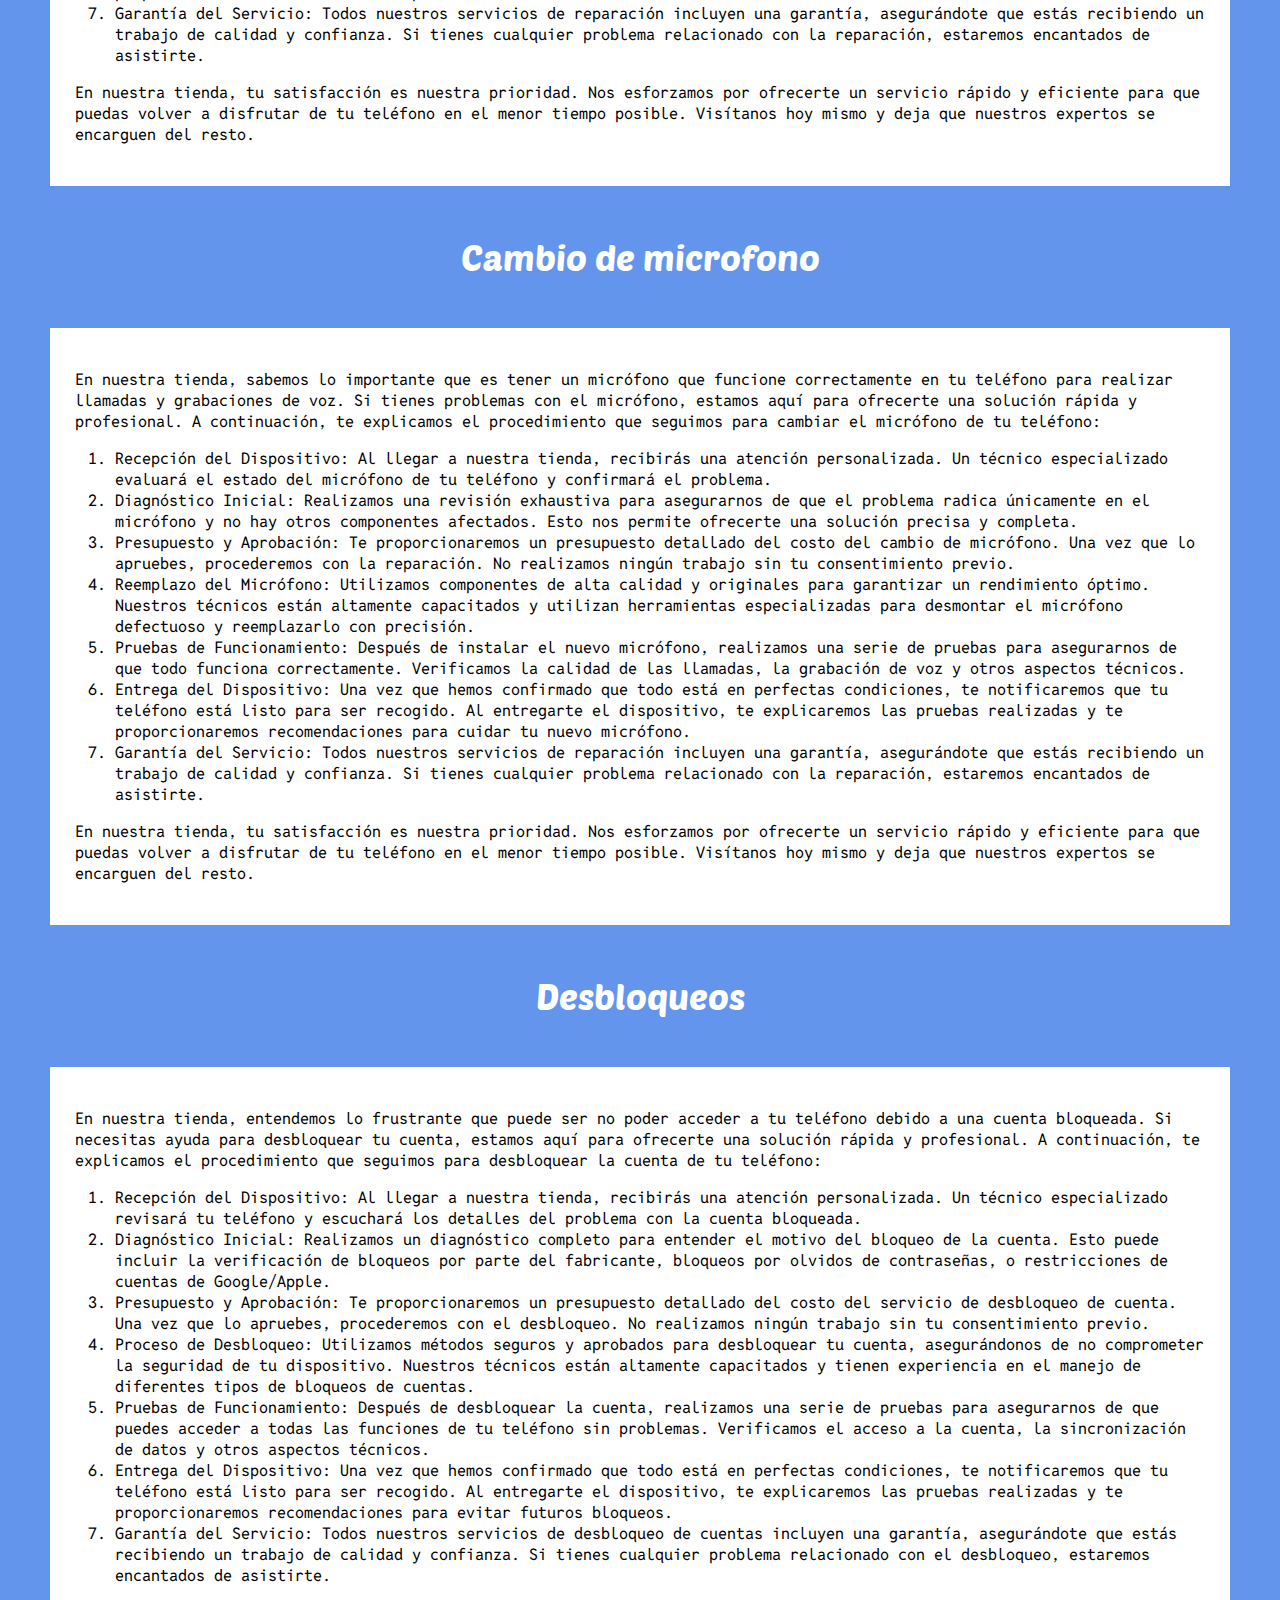
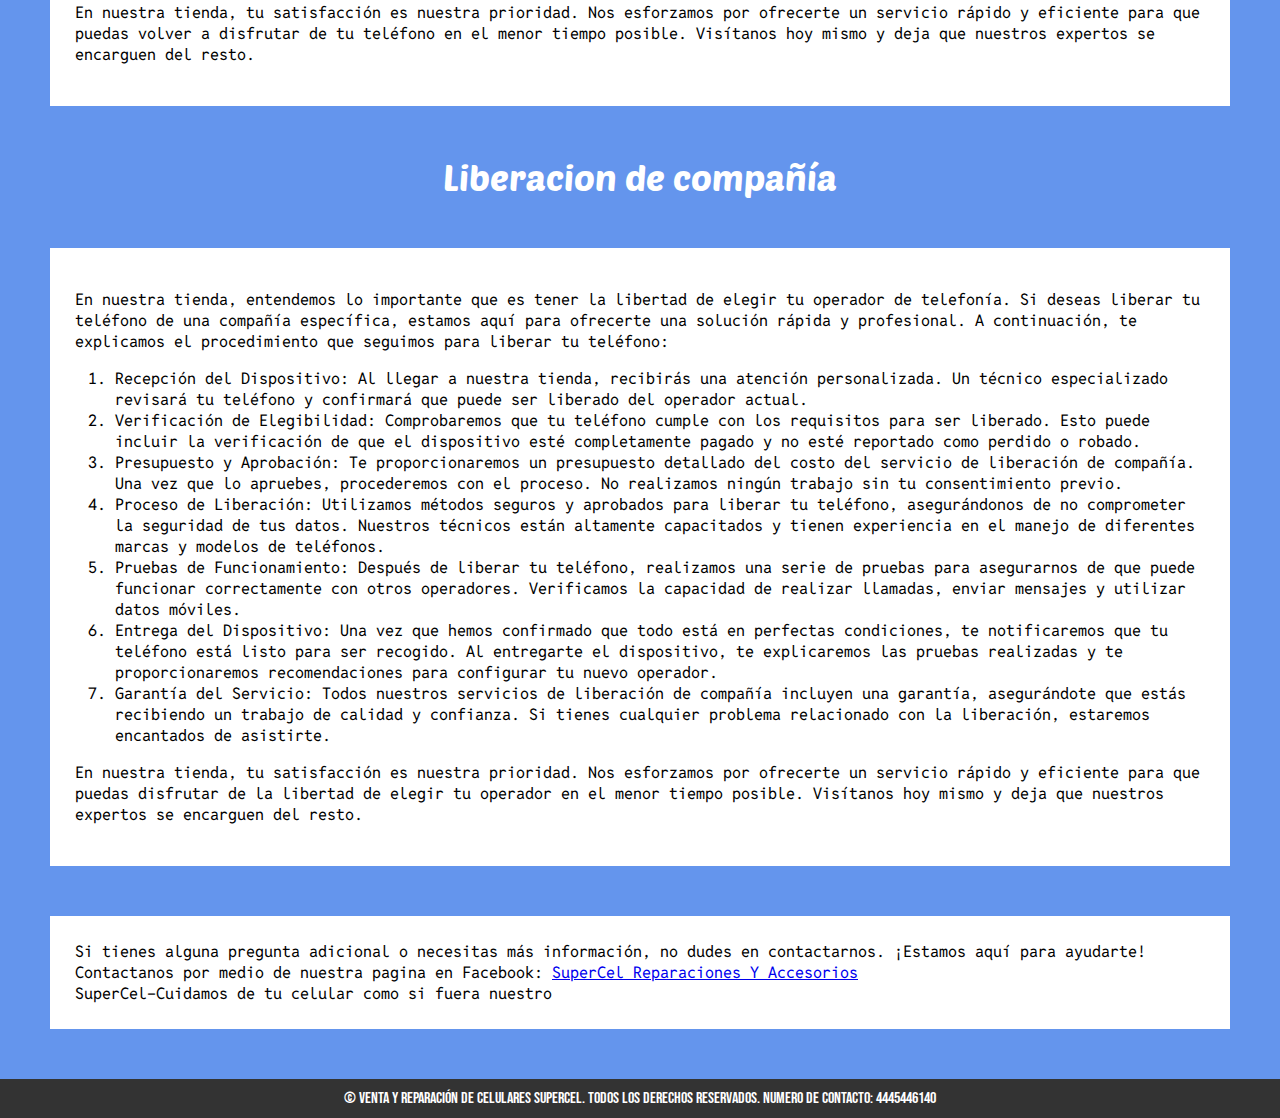
<file: Servicios.html>
<!DOCTYPE html>
<html lang="es">
<head>
    <meta charset="UTF-8">
    <meta name="viewport" content="width=device-width, initial-scale=1.0">
    <title>SuperCel</title>
    <link rel="stylesheet" href="plantilla.css">
    <link rel="shortcut icon" href="icono.ico" />
    <link rel="preconnect" href="https://fonts.googleapis.com">
    <link rel="preconnect" href="https://fonts.gstatic.com" crossorigin>
    <link href="https://fonts.googleapis.com/css2?family=Bebas+Neue&display=swap" rel="stylesheet">
    <link rel="preconnect" href="https://fonts.googleapis.com">
    <link rel="preconnect" href="https://fonts.gstatic.com" crossorigin>
    <link href="https://fonts.googleapis.com/css2?family=Bebas+Neue&family=Reddit+Mono:wght@200..900&display=swap" rel="stylesheet">
    <link rel="preconnect" href="https://fonts.googleapis.com">
    <link rel="preconnect" href="https://fonts.gstatic.com" crossorigin>
    <link href="https://fonts.googleapis.com/css2?family=Bebas+Neue&family=Poetsen+One&family=Reddit+Mono:wght@200..900&display=swap" rel="stylesheet">
</head>
<body>
    <header>
        <div class="container">
            <img src="icono.jpg" class="izquierda">
            <h1>SuperCel-Cuidamos de tu celular como si fuera nuestro</h1>
            <nav>
                <ul id="nav-menu" class="nav-menu">
                    <li><a href="Pagina.html">Inicio</a></li>
                    <li class="dropdown">
                        <a href="Servicios.html" class="dropbtn">Servicios</a>
                        <div class="dropdown-content">
                            <a href="#pantalla">Cambios de pantalla</a>
                            <a href="#cc">Cambio de centro de carga</a>
                            <a href="#soft">Reparación de software</a>
                            <a href="#bateria">Cambios de batería</a>
                            <a href="#mic">Cambios de micrófono</a>
                            <a href="#desbloqueo">Desbloqueos</a>
                            <a href="#liberacion">Liberaciones de compañía</a>
                        </div>
                    </li>
                    <li class="dropdown">
                        <a href="Productos.html" class="dropbtn">Productos</a>
                        <div class="dropdown-content">
                            <a href="Productos.html">Cargadores</a>
                            <a href="Productos.html">Audífonos</a>
                            <a href="Productos.html">Fundas</a>
                            <a href="Productos.html">Micas</a>
                            <a href="Productos.html">Cables</a>
                            <a href="Productos.html">Adaptadores</a>
                            <a href="Productos.html">Memorias de Almacenamiento</a>
                        </div>
                    </li>
                    <li><a href="Contacto.html">Contacto</a></li>
                </ul>
            </nav>
        </div>
    </header>

    <section class="hero">
        <div class="container">
            <h2>Bienvenido a Nuestro Servicio de Venta y Reparación</h2>
            <p>Ofrecemos los mejores productos y servicios para tu celular.</p>
        </div>
    </section>
    <h2 class="subtitle" id="pantalla">Cambios de pantalla</h2>
    <div class="servicios">
        <p>
            En nuestra tienda, sabemos lo importante que es tener tu teléfono en perfectas condiciones. Si tu pantalla está dañada, estamos aquí para ayudarte con un servicio rápido y profesional. A continuación, te explicamos el procedimiento que seguimos para cambiar la pantalla de tu teléfono:
            <br>
            <ol>
                <li>Recepción del Dispositivo: Al llegar a nuestra tienda, recibirás una atención personalizada. Un técnico especializado evaluará el estado de tu teléfono y confirmará el daño en la pantalla.</li>

                <li>Diagnóstico Inicial: Realizamos una revisión exhaustiva para asegurarnos de que no haya otros componentes afectados. Esto nos permite ofrecerte una solución completa y garantizar el buen funcionamiento de tu dispositivo.</li>

                <li>Presupuesto y Aprobación: Te proporcionaremos un presupuesto detallado del costo del cambio de pantalla. Una vez que lo apruebes, procederemos con la reparación. No realizamos ningún trabajo sin tu consentimiento previo.</li>

                <li>Reemplazo de Pantalla: Utilizamos únicamente pantallas de alta calidad y originales para garantizar un rendimiento óptimo. Nuestros técnicos están altamente capacitados y utilizan herramientas especializadas para desmontar la pantalla dañada y reemplazarla con precisión.</li>

                <li>Pruebas de Funcionamiento: Después de instalar la nueva pantalla, realizamos una serie de pruebas para asegurarnos de que todo funcione correctamente. Verificamos la sensibilidad táctil, el brillo, la resolución y otros aspectos técnicos.</li>

                <li>Entrega del Dispositivo: Una vez que hemos confirmado que todo está en perfectas condiciones, te notificaremos que tu teléfono está listo para ser recogido. Al entregarte el dispositivo, te explicaremos las pruebas realizadas y te proporcionaremos recomendaciones para cuidar tu nueva pantalla.</li>

                <li>Garantía del Servicio: Todos nuestros servicios de reparación incluyen una garantía, asegurándote que estás recibiendo un trabajo de calidad y confianza. Si tienes cualquier problema relacionado con la reparación, estaremos encantados de asistirte.</li>
            </ol>
            En nuestra tienda, tu satisfacción es nuestra prioridad. Nos esforzamos por ofrecerte un servicio rápido y eficiente para que puedas volver a disfrutar de tu teléfono en el menor tiempo posible. Visítanos hoy mismo y deja que nuestros expertos se encarguen del resto
        </p>
    </div>
    <h2 class="subtitle" id="cc">Cambio de centro de carga</h2>
    <div class="servicios">
        <p>
            En nuestra tienda, sabemos lo importante que es mantener tu teléfono siempre cargado y listo para usar. Si tienes problemas con el centro de carga, estamos aquí para ofrecerte una solución rápida y profesional. A continuación, te explicamos el procedimiento que seguimos para cambiar el centro de carga de tu teléfono:
            <br>
            <ol>
                    <li>Recepción del Dispositivo: Al llegar a nuestra tienda, recibirás una atención personalizada. Un técnico especializado evaluará el estado del centro de carga de tu teléfono y confirmará el problema.

                    <li>Diagnóstico Inicial: Realizamos una revisión exhaustiva para asegurarnos de que el problema radica en el centro de carga y no hay otros componentes afectados. Esto nos permite ofrecerte una solución completa y garantizar el buen funcionamiento de tu dispositivo.</li>

                    <li>Presupuesto y Aprobación: Te proporcionaremos un presupuesto detallado del costo del cambio del centro de carga. Una vez que lo apruebes, procederemos con la reparación. No realizamos ningún trabajo sin tu consentimiento previo.</li>

                    <li>Reemplazo del Centro de Carga: Utilizamos componentes de alta calidad y originales para garantizar un rendimiento óptimo. Nuestros técnicos están altamente capacitados y utilizan herramientas especializadas para desmontar el centro de carga dañado y reemplazarlo con precisión.</li>

                    <li>Pruebas de Funcionamiento: Después de instalar el nuevo centro de carga, realizamos una serie de pruebas para asegurarnos de que todo funciona correctamente. Verificamos la capacidad de carga, la conexión del cable y otros aspectos técnicos.</li>
                    
                    <li>Entrega del Dispositivo: Una vez que hemos confirmado que todo está en perfectas condiciones, te notificaremos que tu teléfono está listo para ser recogido. Al entregarte el dispositivo, te explicaremos las pruebas realizadas y te proporcionaremos recomendaciones para cuidar tu nuevo centro de carga.</li>

                    <li>Garantía del Servicio: Todos nuestros servicios de reparación incluyen una garantía, asegurándote que estás recibiendo un trabajo de calidad y confianza. Si tienes cualquier problema relacionado con la reparación, estaremos encantados de asistirte.</li>
            </ol>
                    En nuestra tienda, tu satisfacción es nuestra prioridad. Nos esforzamos por ofrecerte un servicio rápido y eficiente para que puedas volver a disfrutar de tu teléfono en el menor tiempo posible. Visítanos hoy mismo y deja que nuestros expertos se encarguen del resto.
        </p>
    </div>
    <h2 class="subtitle" id="soft">Reparacion de Software</h2>
    <div class="servicios">
        <p>
            En nuestra tienda, entendemos que los problemas de software pueden afectar gravemente el rendimiento de tu teléfono. Si estás experimentando fallos, errores o lentitud, estamos aquí para ofrecerte una solución rápida y profesional. A continuación, te explicamos el procedimiento que seguimos para la reparación de software de tu teléfono:
            <br>
            <ol>
            <li>Recepción del Dispositivo: Al llegar a nuestra tienda, recibirás una atención personalizada. Un técnico especializado escuchará tus inquietudes y síntomas del problema para comprender mejor la situación.</li>
            
            <li>Diagnóstico Completo: Realizamos un diagnóstico exhaustivo del sistema operativo y las aplicaciones de tu teléfono para identificar el origen del problema. Esto incluye la verificación de posibles conflictos de software, virus, errores de actualización, y más.</li>
            
            <li>Presupuesto y Aprobación: Te proporcionaremos un presupuesto detallado del costo de la reparación de software. Una vez que lo apruebes, procederemos con la reparación. No realizamos ningún trabajo sin tu consentimiento previo.</li>
            
            <li>Reparación del Software: Nuestros técnicos están altamente capacitados para resolver una amplia variedad de problemas de software. Esto puede incluir la eliminación de virus, la reinstalación del sistema operativo, la actualización de software, la corrección de errores y la optimización del rendimiento.</li>
            
            <li>Pruebas de Funcionamiento: Después de realizar las reparaciones necesarias, llevamos a cabo una serie de pruebas para asegurarnos de que el problema esté completamente resuelto. Verificamos el rendimiento del sistema, la funcionalidad de las aplicaciones y la estabilidad general del teléfono.</li>
            
            <li>Entrega del Dispositivo: Una vez que hemos confirmado que todo está en perfectas condiciones, te notificaremos que tu teléfono está listo para ser recogido. Al entregarte el dispositivo, te explicaremos las pruebas realizadas y te proporcionaremos recomendaciones para mantener el software en buen estado.</li>
            
            <li>Garantía del Servicio: Todos nuestros servicios de reparación incluyen una garantía, asegurándote que estás recibiendo un trabajo de calidad y confianza. Si tienes cualquier problema relacionado con la reparación, estaremos encantados de asistirte.</li>
            </ol>
            En nuestra tienda, tu satisfacción es nuestra prioridad. Nos esforzamos por ofrecerte un servicio rápido y eficiente para que puedas volver a disfrutar de tu teléfono en el menor tiempo posible. Visítanos hoy mismo y deja que nuestros expertos se encarguen del resto.  
        </p>
    </div>
    <h2 class="subtitle" id="bateria">Cambios de bateria</h2>
    <div class="servicios">
        <p>
            En nuestra tienda, entendemos lo crucial que es contar con una batería que funcione correctamente en tu teléfono. Si estás experimentando problemas de batería, estamos aquí para ofrecerte una solución rápida y profesional. A continuación, te explicamos el procedimiento que seguimos para cambiar la batería de tu teléfono:
            <br>
            <ol>
                <li>Recepción del Dispositivo: Al llegar a nuestra tienda, recibirás una atención personalizada. Un técnico especializado revisará tu teléfono para confirmar el estado de la batería y detectar cualquier otro posible problema.</li>

                <li>Diagnóstico Inicial: Realizamos un diagnóstico completo para asegurarnos de que el problema radica únicamente en la batería y no hay otros componentes afectados. Esta evaluación nos permite ofrecerte una solución precisa y eficiente.</li>

                <li>Presupuesto y Aprobación: Te proporcionaremos un presupuesto detallado del costo del cambio de batería. Una vez que lo apruebes, procederemos con la sustitución. No realizamos ningún trabajo sin tu consentimiento previo.</li>

                <li> Reemplazo de Batería: Utilizamos baterías de alta calidad y originales para garantizar la máxima duración y rendimiento. Nuestros técnicos están altamente capacitados y utilizan herramientas especializadas para retirar la batería defectuosa e instalar la nueva con precisión y seguridad.</li>

                <li>Pruebas de Funcionamiento: Después de instalar la nueva batería, realizamos una serie de pruebas para asegurarnos de que el teléfono se carga correctamente y que la batería tiene un rendimiento óptimo. Verificamos la capacidad de carga, el tiempo de descarga y otros aspectos técnicos.</li>

                <li>Entrega del Dispositivo: Una vez que hemos confirmado que todo está en perfectas condiciones, te notificaremos que tu teléfono está listo para ser recogido. Al entregarte el dispositivo, te explicaremos las pruebas realizadas y te proporcionaremos recomendaciones para cuidar tu nueva batería.</li>

                <li>Garantía del Servicio: Todos nuestros servicios de reparación incluyen una garantía, asegurándote que estás recibiendo un trabajo de calidad y confianza. Si tienes cualquier problema relacionado con la reparación, estaremos encantados de asistirte.</li>
            </ol>
            En nuestra tienda, tu satisfacción es nuestra prioridad. Nos esforzamos por ofrecerte un servicio rápido y eficiente para que puedas volver a disfrutar de tu teléfono en el menor tiempo posible. Visítanos hoy mismo y deja que nuestros expertos se encarguen del resto.
        </p>
    </div>
    <h2 class="subtitle" id="mic">Cambio de microfono</h2>
    <div class="servicios">
        <p>
                En nuestra tienda, sabemos lo importante que es tener un micrófono que funcione correctamente en tu teléfono para realizar llamadas y grabaciones de voz. Si tienes problemas con el micrófono, estamos aquí para ofrecerte una solución rápida y profesional. A continuación, te explicamos el procedimiento que seguimos para cambiar el micrófono de tu teléfono:
            <br>
                <ol>
                    <li>Recepción del Dispositivo: Al llegar a nuestra tienda, recibirás una atención personalizada. Un técnico especializado evaluará el estado del micrófono de tu teléfono y confirmará el problema.</li>

                    <li>Diagnóstico Inicial: Realizamos una revisión exhaustiva para asegurarnos de que el problema radica únicamente en el micrófono y no hay otros componentes afectados. Esto nos permite ofrecerte una solución precisa y completa.</li>

                    <li>Presupuesto y Aprobación: Te proporcionaremos un presupuesto detallado del costo del cambio de micrófono. Una vez que lo apruebes, procederemos con la reparación. No realizamos ningún trabajo sin tu consentimiento previo.</li>

                    <li>Reemplazo del Micrófono: Utilizamos componentes de alta calidad y originales para garantizar un rendimiento óptimo. Nuestros técnicos están altamente capacitados y utilizan herramientas especializadas para desmontar el micrófono defectuoso y reemplazarlo con precisión.</li>

                    <li>Pruebas de Funcionamiento: Después de instalar el nuevo micrófono, realizamos una serie de pruebas para asegurarnos de que todo funciona correctamente. Verificamos la calidad de las llamadas, la grabación de voz y otros aspectos técnicos.</li>

                    <li>Entrega del Dispositivo: Una vez que hemos confirmado que todo está en perfectas condiciones, te notificaremos que tu teléfono está listo para ser recogido. Al entregarte el dispositivo, te explicaremos las pruebas realizadas y te proporcionaremos recomendaciones para cuidar tu nuevo micrófono.</li>

                    <li>Garantía del Servicio: Todos nuestros servicios de reparación incluyen una garantía, asegurándote que estás recibiendo un trabajo de calidad y confianza. Si tienes cualquier problema relacionado con la reparación, estaremos encantados de asistirte.</li>
                </ol>
                En nuestra tienda, tu satisfacción es nuestra prioridad. Nos esforzamos por ofrecerte un servicio rápido y eficiente para que puedas volver a disfrutar de tu teléfono en el menor tiempo posible. Visítanos hoy mismo y deja que nuestros expertos se encarguen del resto.     
        </p>
    </div>
    <h2 class="subtitle" id="desbloqueo">Desbloqueos</h2>
    <div class="servicios">
        <p>
            En nuestra tienda, entendemos lo frustrante que puede ser no poder acceder a tu teléfono debido a una cuenta bloqueada. Si necesitas ayuda para desbloquear tu cuenta, estamos aquí para ofrecerte una solución rápida y profesional. A continuación, te explicamos el procedimiento que seguimos para desbloquear la cuenta de tu teléfono:
            <br>
                <ol>
                    <li>Recepción del Dispositivo: Al llegar a nuestra tienda, recibirás una atención personalizada. Un técnico especializado revisará tu teléfono y escuchará los detalles del problema con la cuenta bloqueada.</li>
                        
                    <li>Diagnóstico Inicial: Realizamos un diagnóstico completo para entender el motivo del bloqueo de la cuenta. Esto puede incluir la verificación de bloqueos por parte del fabricante, bloqueos por olvidos de contraseñas, o restricciones de cuentas de Google/Apple.</li>
                        
                    <li>Presupuesto y Aprobación: Te proporcionaremos un presupuesto detallado del costo del servicio de desbloqueo de cuenta. Una vez que lo apruebes, procederemos con el desbloqueo. No realizamos ningún trabajo sin tu consentimiento previo.</li>
                        
                    <li>Proceso de Desbloqueo: Utilizamos métodos seguros y aprobados para desbloquear tu cuenta, asegurándonos de no comprometer la seguridad de tu dispositivo. Nuestros técnicos están altamente capacitados y tienen experiencia en el manejo de diferentes tipos de bloqueos de cuentas.</li>
                        
                    <li>Pruebas de Funcionamiento: Después de desbloquear la cuenta, realizamos una serie de pruebas para asegurarnos de que puedes acceder a todas las funciones de tu teléfono sin problemas. Verificamos el acceso a la cuenta, la sincronización de datos y otros aspectos técnicos.</li>
                        
                    <li>Entrega del Dispositivo: Una vez que hemos confirmado que todo está en perfectas condiciones, te notificaremos que tu teléfono está listo para ser recogido. Al entregarte el dispositivo, te explicaremos las pruebas realizadas y te proporcionaremos recomendaciones para evitar futuros bloqueos.</li>
                        
                    <li>Garantía del Servicio: Todos nuestros servicios de desbloqueo de cuentas incluyen una garantía, asegurándote que estás recibiendo un trabajo de calidad y confianza. Si tienes cualquier problema relacionado con el desbloqueo, estaremos encantados de asistirte.</li>
                </ol>
            En nuestra tienda, tu satisfacción es nuestra prioridad. Nos esforzamos por ofrecerte un servicio rápido y eficiente para que puedas volver a disfrutar de tu teléfono en el menor tiempo posible. Visítanos hoy mismo y deja que nuestros expertos se encarguen del resto.
        </p>
    </div>
    <h2 class="subtitle" id="liberacion">Liberacion de compañía</h2>
    <div class="servicios">
        <p>
            En nuestra tienda, entendemos lo importante que es tener la libertad de elegir tu operador de telefonía. Si deseas liberar tu teléfono de una compañía específica, estamos aquí para ofrecerte una solución rápida y profesional. A continuación, te explicamos el procedimiento que seguimos para liberar tu teléfono:
            <br>
                <ol>
                    <li>Recepción del Dispositivo: Al llegar a nuestra tienda, recibirás una atención personalizada. Un técnico especializado revisará tu teléfono y confirmará que puede ser liberado del operador actual.</li>
                    
                    <li>Verificación de Elegibilidad: Comprobaremos que tu teléfono cumple con los requisitos para ser liberado. Esto puede incluir la verificación de que el dispositivo esté completamente pagado y no esté reportado como perdido o robado.</li>
                    
                    <li>Presupuesto y Aprobación: Te proporcionaremos un presupuesto detallado del costo del servicio de liberación de compañía. Una vez que lo apruebes, procederemos con el proceso. No realizamos ningún trabajo sin tu consentimiento previo.</li>
                    
                    <li>Proceso de Liberación: Utilizamos métodos seguros y aprobados para liberar tu teléfono, asegurándonos de no comprometer la seguridad de tus datos. Nuestros técnicos están altamente capacitados y tienen experiencia en el manejo de diferentes marcas y modelos de teléfonos.</li>
                    
                    <li>Pruebas de Funcionamiento: Después de liberar tu teléfono, realizamos una serie de pruebas para asegurarnos de que puede funcionar correctamente con otros operadores. Verificamos la capacidad de realizar llamadas, enviar mensajes y utilizar datos móviles.</li>
                    
                    <li>Entrega del Dispositivo: Una vez que hemos confirmado que todo está en perfectas condiciones, te notificaremos que tu teléfono está listo para ser recogido. Al entregarte el dispositivo, te explicaremos las pruebas realizadas y te proporcionaremos recomendaciones para configurar tu nuevo operador.</li>
                    
                    <li>Garantía del Servicio: Todos nuestros servicios de liberación de compañía incluyen una garantía, asegurándote que estás recibiendo un trabajo de calidad y confianza. Si tienes cualquier problema relacionado con la liberación, estaremos encantados de asistirte.</li>
                </ol>
            En nuestra tienda, tu satisfacción es nuestra prioridad. Nos esforzamos por ofrecerte un servicio rápido y eficiente para que puedas disfrutar de la libertad de elegir tu operador en el menor tiempo posible. Visítanos hoy mismo y deja que nuestros expertos se encarguen del resto.
        </p>
    </div>
    <p class="servicios">
        Si tienes alguna pregunta adicional o necesitas más información, no dudes en contactarnos. ¡Estamos aquí para ayudarte!
        <br>Contactanos por medio de nuestra pagina en Facebook: <a href="https://www.facebook.com/profile.php?id=100066873691092">SuperCel Reparaciones Y Accesorios</a>
        <br>SuperCel-Cuidamos de tu celular como si fuera nuestro
    </p>
    <footer>
        <div class="container">
            <p>&copy; Venta y Reparación de Celulares SuperCel. Todos los derechos reservados. Numero de contacto: 4445446140</p>
        </div>
    </footer>

    <script src="menu.js"></script>
</body>
</html>
</file>
<file: plantilla.css>
body {
    font-family: "Reddit Mono", monospace;
    margin: 0;
    padding: 0;
    box-sizing: border-box;
    background-color: cornflowerblue;
}

.container {
    width: 80%;
    margin: 0 auto;
    font-family: "Bebas Neue", sans-serif;
    font-weight: 400;
    font-style: normal;
}

img
{
    width: 200px;
    height: 200px;
    border: 2px solid;
    margin-top: 10px;
    transition: opacity 0.5s ease;
}

img.izquierda {
    float: left;
    margin-right: 10px;
    margin-bottom: 10px;
    width: 150px;
    height: 150px;
  }

  img.derecha 
  {
    float: right;
    margin-left: 10px;
    margin-bottom: 10px;
    width: 150px;
    height: 150px;
  }

div.cont
{
    background-color: rgb(255, 255, 255);
    font-size: 30px;
    text-align: center;
    transition: width 0.5s; 
    display: flex;
    justify-content: center;
}

div.linea
{
    display: flex;
    justify-content: center;        
}

header {
    background: #1d1f70;
    color: #fff;
    padding: 20px 0;
    position: relative;
}

h1 {
    margin: 0;
    font-size: 60px;
}

nav {
    position: relative;
}

nav ul {
    list-style: none;
    padding: 0;
    margin: 0;
    display: flex;
    justify-content: flex-end;
}

nav ul li {
    margin: 0 10px;
    position: relative;
}

div.p1
{
    margin-left: 50px;
}

nav ul li a {
    color: #fff;
    text-decoration: none;
}

nav ul li .dropdown-content {
    display: none;
    position: absolute;
    background-color: #333;
    min-width: 160px;
    z-index: 1;
    top: 30px;
    left: 0;
    opacity: 0;
    transition: opacity 0.5s;
}

nav ul li .dropdown-content a {
    color: #fff;
    padding: 12px 16px;
    text-decoration: none;
    display: block;
}

nav ul li .dropdown-content a:hover {
    background-color: #575757;
}

nav ul li:hover .dropdown-content {
    display: block;
    opacity: 1;
}

.hero {
    background: #f4f4f4;
    padding: 30px 0;
    text-align: center;
    color: #4375d1;
}

.contact form {
    display: flex;
    flex-direction: column;
    align-items: center;
}

.contact form label {
    margin: 10px 0 5px;
}

.contact form input, .contact form textarea {
    width: 100%;
    max-width: 400px;
    padding: 10px;
    margin-bottom: 20px;
}

.contact form button {
    padding: 10px 20px;
    background: #333;
    color: #fff;
    border: none;
    cursor: pointer;
}

footer {
    background: #333;
    color: #fff;
    text-align: center;
    padding: 10px 0;
}
.subtitle{
    font-family: "Poetsen One", sans-serif;
    font-weight: 400;
    font-size: 35px;
    font-style: normal;
    text-align: center;
    color: white;
}
footer p {
    margin: 0;
}
.servicios{
    margin: 50px;
    padding: 25px;
    background-color: white;
}
@media (max-width: 768px) {
    

    nav ul {
        display: none;
        flex-direction: column;
        width: 100%;
        background: #333;
        position: absolute;
        top: 60px;
        left: 0;
    }

    nav ul.active {
        display: flex;
    }

    nav ul li {
        text-align: center;
        margin: 15px 0;
    }

    nav ul li .dropdown-content {
        position: static;
    }
    
}
</file>
